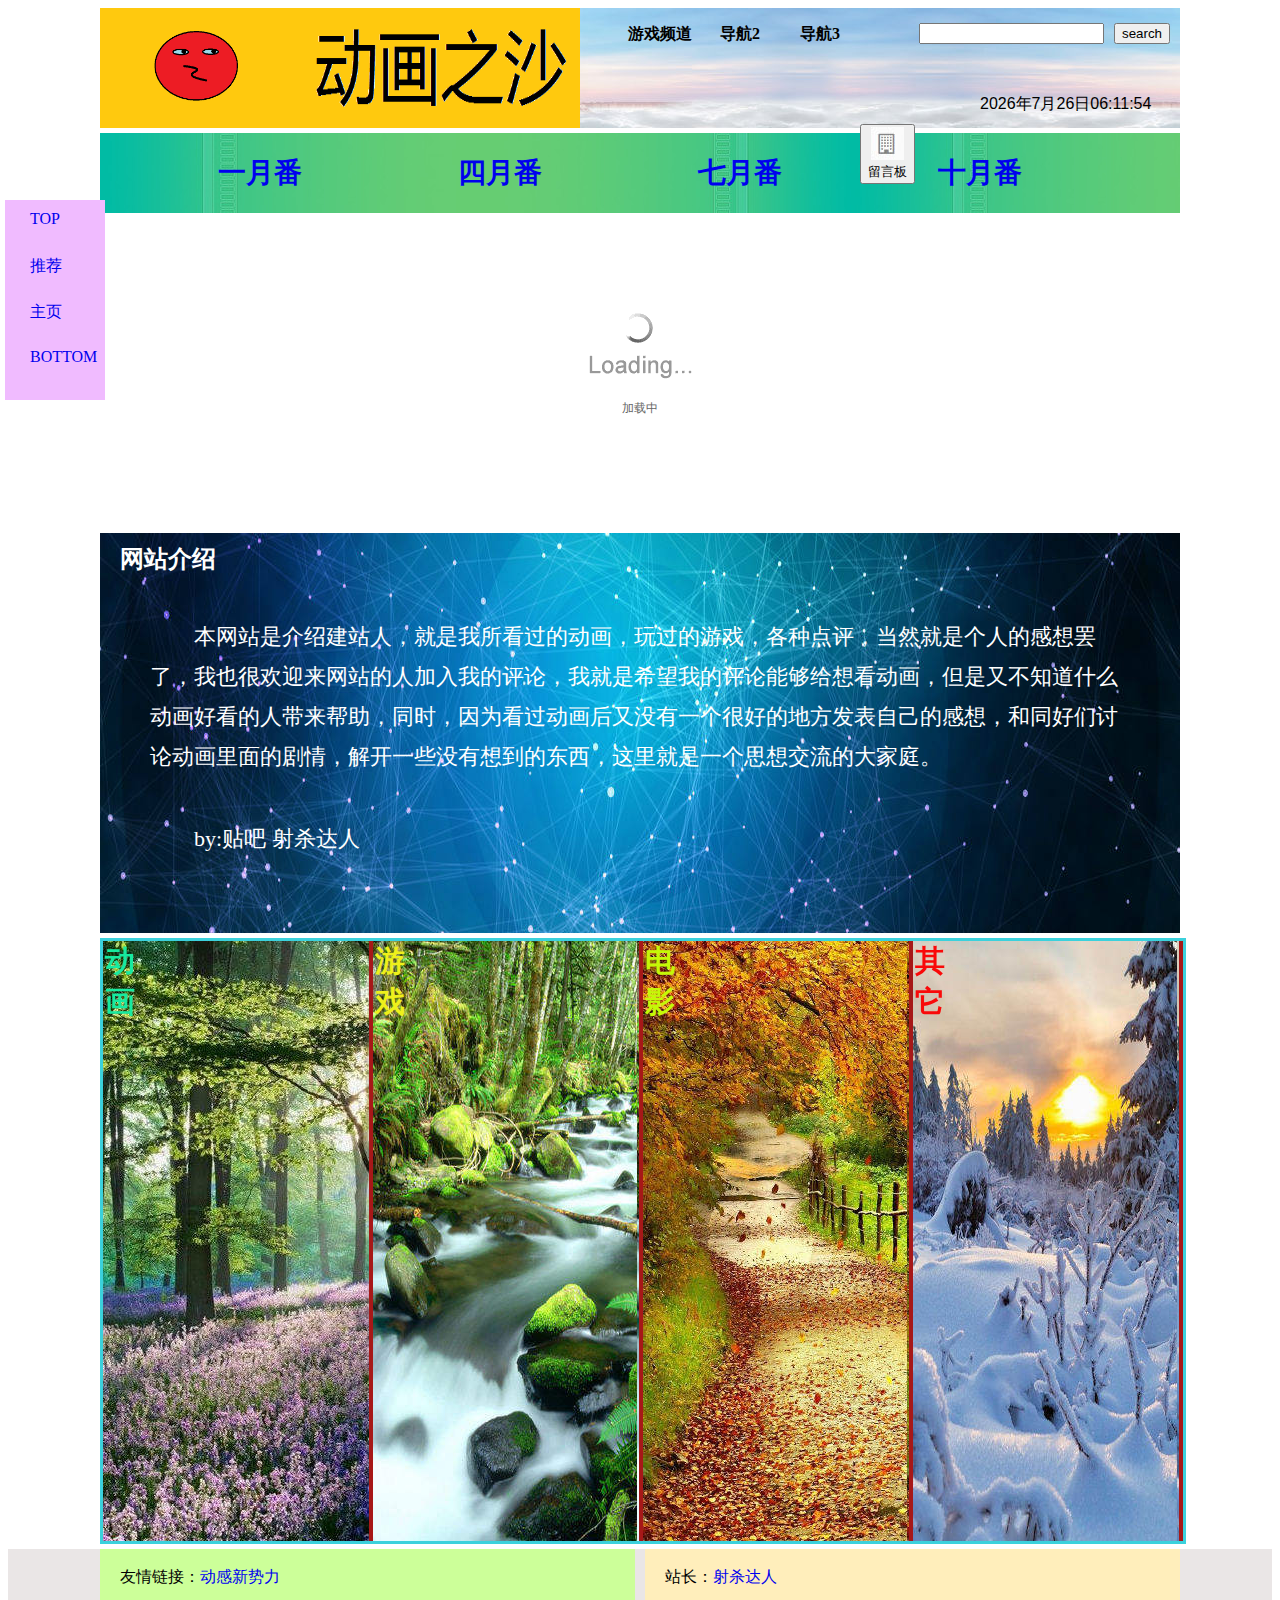
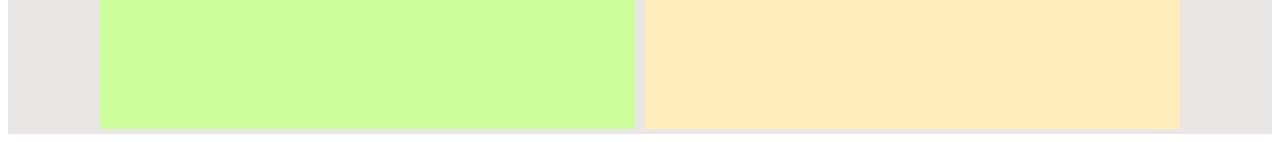
<file: index.html>
<!DOCTYPE html>
<html lang="en">
<head>
	<meta charset="UTF-8">
	<title>动画之沙</title>
	<link rel="stylesheet" type="text/css" href="css/main.css">
	<script type="text/javascript" src="./js/jquery.js"></script>
	<script type="text/javascript" src="./js2/myfocus-2.0.1.min.js"></script><!--引入myFocus库-->
	<script type="text/javascript" src="./js/dhzs.js"></script>
	<script type="text/javascript">
		myFocus.set({
			id:'myFocus',//myFocus这个ID是插件中的固定名字，可以进入myFocus修改
			pattern:'mF_liquid',//风格应用的名称
		    time:3,//切换时间间隔(秒)
		    trigger:'click',//触发切换模式:'click'(点击)/'mouseover'(悬停)
		    width:1000,//设置图片区域宽度(像素)
		    height:310,//设置图片区域高度(像素)
		    txtHeight:'default'//文字层高度设置(像素),'default'为默认高度，0为隐藏
	    });
	 </script>
	 <script type="text/javascript">
		$(document).ready( function(){
			var oUl = document.getElementById("list");  //获得list的元素表
			var aLi = oUl.children;
		              //aLi就是导航1元素表
			for(var i = 0; i<aLi.length; i++){      //循环第i个导航
				aLi[i].onmouseover = function(){
					this.children[0].style.display = "block";   //this.children[0]就是选中当前的导航的二级菜单，0就是two_list
				};
				aLi[i].onmouseout = function(){
					this.children[0].style.display = "none";
				};
			};
		});
	</script>
	<link rel="shortcut icon" href="./pic/favicon.ico"><!-- 网页图标 -->
</head>
<body onload="osTime()">
    <div class="box">
		<div class="sign"><img src="./pic/标志.png"></div>
		<div class="webName"><a href="#"><img src="./pic/动画之沙.png" alt="标题"></a></div>
		<div class="background1">
			<div class="searchButton">
				<input type="button" value="search" onclick="search()">
			</div>
			<div class="search">
				<input type="text">
			</div>
			
			<div class="nav1">
				<ul id="list">
					<li class="one_list">游戏频道
						<ul class="two_list">
							<li><a href="动画之沙游戏目录.html">游戏介绍</a></li>
							<li>二级菜单</li>
							<li>二级菜单</li>
						</ul>
					</li>
					<li class="one_list">导航2
						<ul class="two_list">
							<li>二级菜单</li>
							<li>二级菜单</li>
							<li>二级菜单</li>
						</ul>
					</li>
					<li class="one_list">导航3
						<ul class="two_list">
							<li>二级菜单</li>
							<li>二级菜单</li>
							<li>二级菜单</li>
						</ul>
					</li>															
				</ul>
			</div><!-- nav1 end -->
			<div class="clock">
				<label id="clock"></label>
			</div>
			<div class="gate">
				<button><img src="./pic/留言板.jpg" alt="留言板" onclick="goto()"><br>留言板</button>
			</div>
		</div><!-- background1 end -->
		<div class="nav">
			<ul class="list_2"  id="list_2">
				<li onmouseover="changeC(this)" onmouseout="changeC(this)"><a href="动画之沙一月番.html">一月番</a></li>
				<li onmouseover="changeC(this)" onmouseout="changeC(this)"><a href="动画之沙四月番.html">四月番</a></li>
				<li onmouseover="changeC(this)" onmouseout="changeC(this)"><a href="动画之沙七月番.html">七月番</a></li>
				<li onmouseover="changeC(this)" onmouseout="changeC(this)"><a href="动画之沙十月番.html">十月番</a></li>
			</ul>
		</div><!-- nav end -->
		<div id="myFocus">
			<div class="loading">
				<img src="./pic/loading.gif" alt="加载中">
			</div>
			<div class="pic"><!-- 这个pic的名字是固定的，请务必要用一个div包住要展示的图片用于使用myFocus -->
				<ul>
					<li><a href="动画之沙 Days.html"><img src="./pic/days_1.jpg" alt="青春泪水洒满足球场"></a></li>
					<li><a href="javascript:0"><img src="./pic/高达5_1.jpg" alt="高达不是主题的高达动画"></a></li>
					<li><a href="javascript:0"><img src="./pic/亚人.jpg" alt="无法死亡的人之爱恨成仇"></a></li>
					<li><a href="javascript:0"><img src="./pic/齐木楠雄4_1.jpg" alt="吐槽剧情最有趣的番"></a></li>
				</ul>
			</div>
		</div> <!-- myFocus end -->
		<div class="background2">
			<div id="content" class="content">
				<h2>网站介绍</h2>
				<p>本网站是介绍建站人，就是我所看过的动画，玩过的游戏，各种点评，当然就是个人的感想罢了，我也很欢迎来网站的人加入我的评论，我就是希望我的评论能够给想看动画，但是又不知道什么动画好看的人带来帮助，同时，因为看过动画后又没有一个很好的地方发表自己的感想，和同好们讨论动画里面的剧情，解开一些没有想到的东西，这里就是一个思想交流的大家庭。</p>
				<p>by:贴吧 射杀达人</p>
			</div><!-- content end -->
		</div><!-- background2 end -->
		<div class="group">
			
			<a href="javascript:0" class="hvr-rectangle-out">
				<div class="A">
					<span id="g1">动<br>画</span>
				</div>
			</a>
			<a href="javascript:0" class="hvr-rectangle-in">
				<div class="G">
					<span id="g2">游<br>戏</span>
				</div>
			</a>
			<a href="javascript:0" class="hvr-shutter-in-horizontal">
				<div class="M">
					<span id="g3">电<br>影</span>
				</div>
			</a>
			<a href="javascript:0" class="hvr-shutter-out-horizontal">
				<div class="O">
					<span id="g4">其<br>它</span>
				</div>
			</a>
		</div>
		<div class="fixed_box">
			<div class="name"><a href="javascript:returnTop();">TOP</a></div>
			<div class="name"><a href="#myFocus">推荐</a></div>
			<div class="name"><a href="#content">主页</a></div>
			<div class="name"><a href="#connection">BOTTOM</a></div>
		</div><!-- fixed_box -->
	</div><!-- box end -->
	<div id="connection" class="connection">
		<div class="bottom_box">
			<div class="link">
				<br><span>友情链接：<a href="http://tieba.baidu.com/f?kw=%B6%AF%B8%D0%D0%C2%CA%C6%C1%A6">动感新势力</a></span>
			</div>
			<div class="link_2">
				<br><span>站长：<a href="http://tieba.baidu.com/home/main?id=4a31c9e4c9b1b4efc8cb4405&fr=userbar">射杀达人</a></span>
			</div>
		</div><!-- bottom_box end -->
	</div><!-- connection end -->
</body>
</html>
</file>
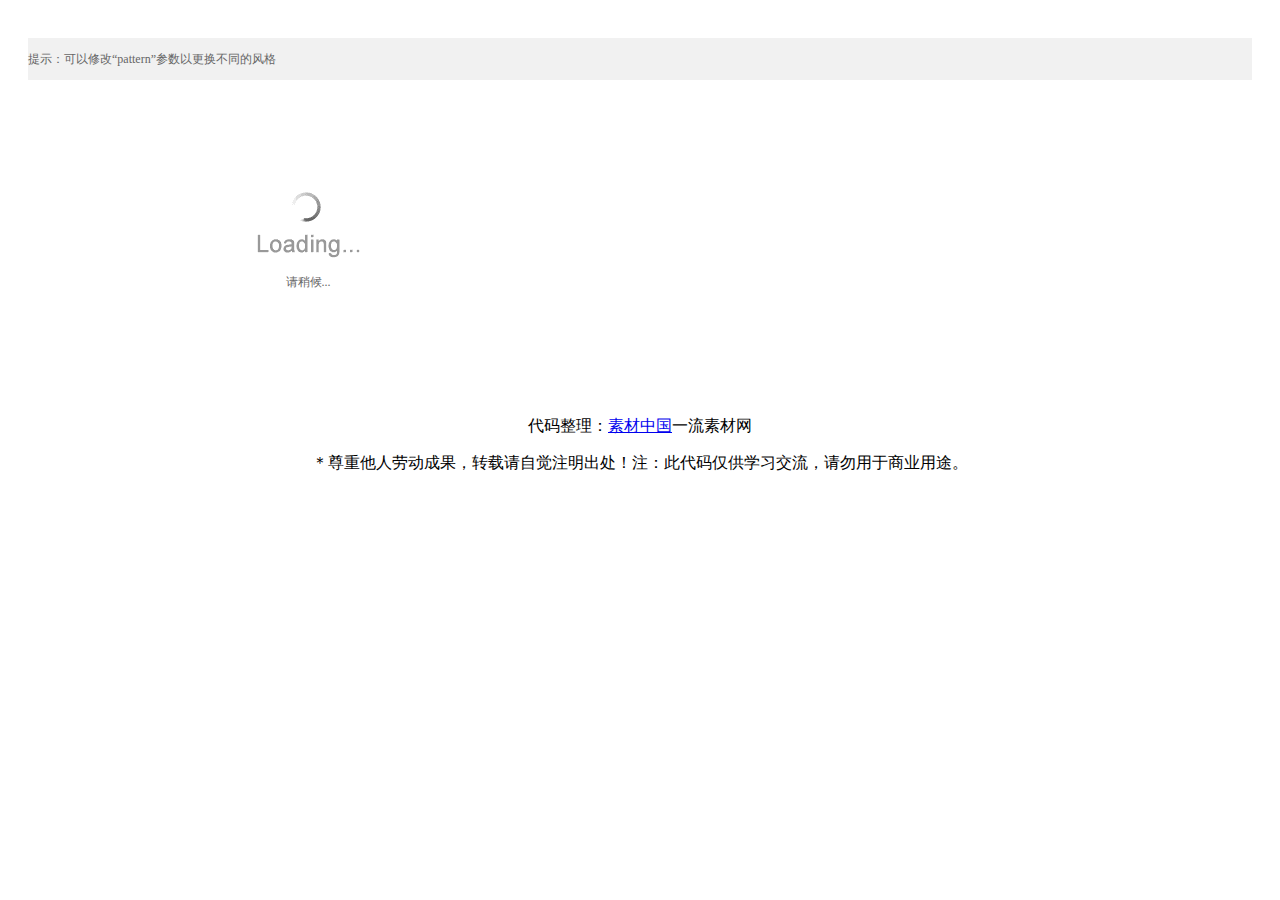
<file: js2/20120618100143170/index.html>
<!DOCTYPE html PUBLIC "-//W3C//DTD XHTML 1.0 Transitional//EN" "http://www.w3.org/TR/xhtml1/DTD/xhtml1-transitional.dtd">
<html xmlns="http://www.w3.org/1999/xhtml">
<head>
<meta http-equiv="Content-Type" content="text/html; charset=utf-8" />
<meta name="keywords" content="JS代码,焦点图,JS广告代码,JS特效代码" />
<meta name="description" content="myFocus库JS焦点图打包下载，属于站长常用代码，更多焦点图代码请访问一流素材网JS代码频道。" />
<title>myFocus库JS焦点图打包下载-素材中国一流素材网</title> 
<script type="text/javascript" src="js/myfocus-2.0.1.min.js"></script>
<style type="text/css">
body { background:#fff; padding:20px;}
h2{height:42px; line-height:42px; background:#f1f1f1; margin-bottom:20px; font-size:12px; color:#666; font-weight:normal;}
#myFocus{ width:560px; height:300px;}
</style>
<script type="text/javascript">
//设置
myFocus.set({
	id:'myFocus',//ID
	pattern:'mF_liquid'//风格
});
</script>
</head>
<body>
<h2>提示：可以修改“pattern”参数以更换不同的风格</h2>
<div id="myFocus"><!--焦点图盒子-->
  <div class="loading"><img src="img/loading.gif" alt="请稍候..." /></div><!--载入画面(可删除)-->
  <div class="pic"><!--图片列表-->
  	<ul>
        <li><a href="http://www.16sucai.com/"><img src="img/1a.jpg" thumb="" alt="图片1来源于网络，版权属于作者" text="图片1更详细的描述文字" /></a></li>
        <li><a href="http://www.16sucai.com/"><img src="img/2a.jpg" thumb="" alt="版权属于作者，图片2来源于网络" text="图片2更详细的描述文字" /></a></li>
        <li><a href="http://www.16sucai.com/"><img src="img/3a.jpg" thumb="" alt="图片3来源于网络，版权属于作者" text="图片3更详细的描述文字" /></a></li>
        <li><a href="http://www.16sucai.com/"><img src="img/4a.jpg" thumb="" alt="版权属于作者，图片4来源于网络" text="图片4更详细的描述文字" /></a></li>
        <li><a href="http://www.16sucai.com/"><img src="img/5a.jpg" thumb="" alt="图片5来源于网络，版权属于作者" text="图片5更详细的描述文字" /></a></li>
  	</ul>
  </div>
</div>
<p style="text-align:center;">代码整理：<a href="http://www.16sucai.com/" target="_blank">素材中国</a>一流素材网</p>
<p style="text-align:center;">＊尊重他人劳动成果，转载请自觉注明出处！注：此代码仅供学习交流，请勿用于商业用途。</p>
<p></p> 
</body>
</html>
</file>
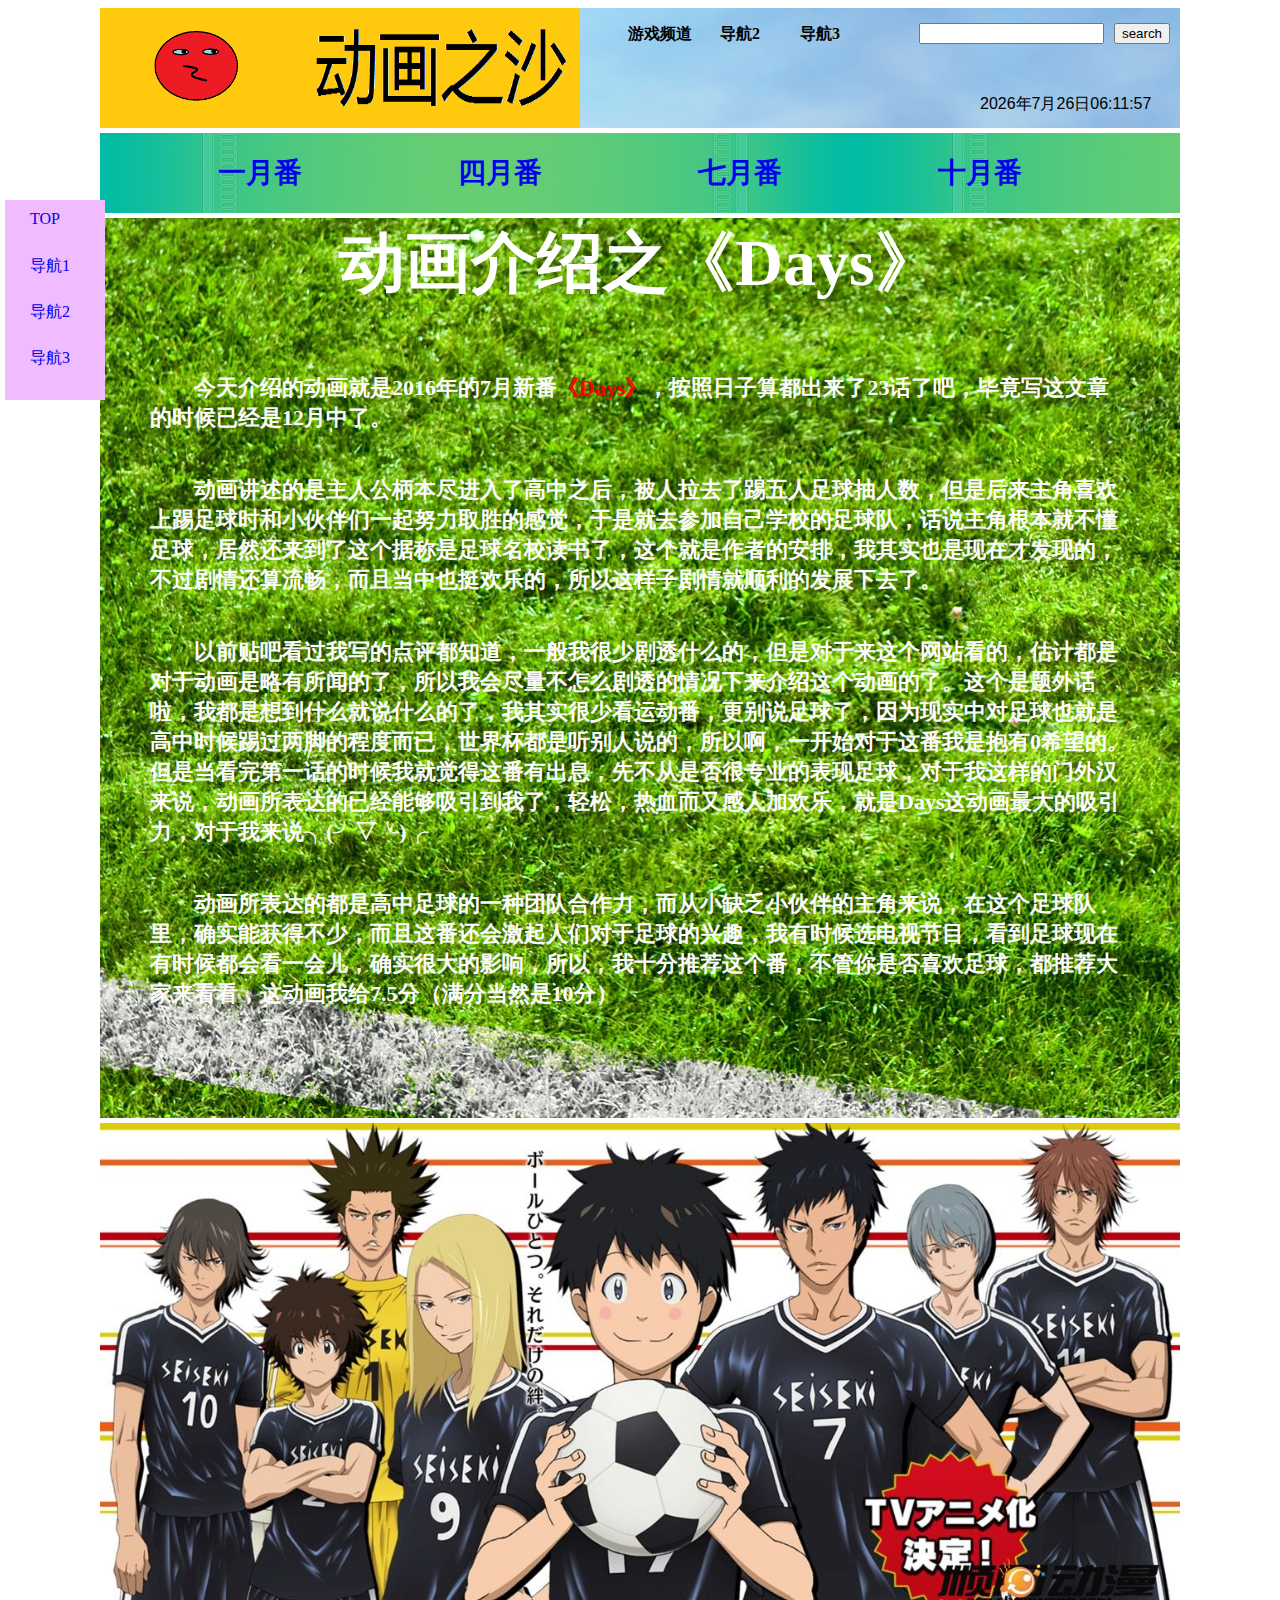
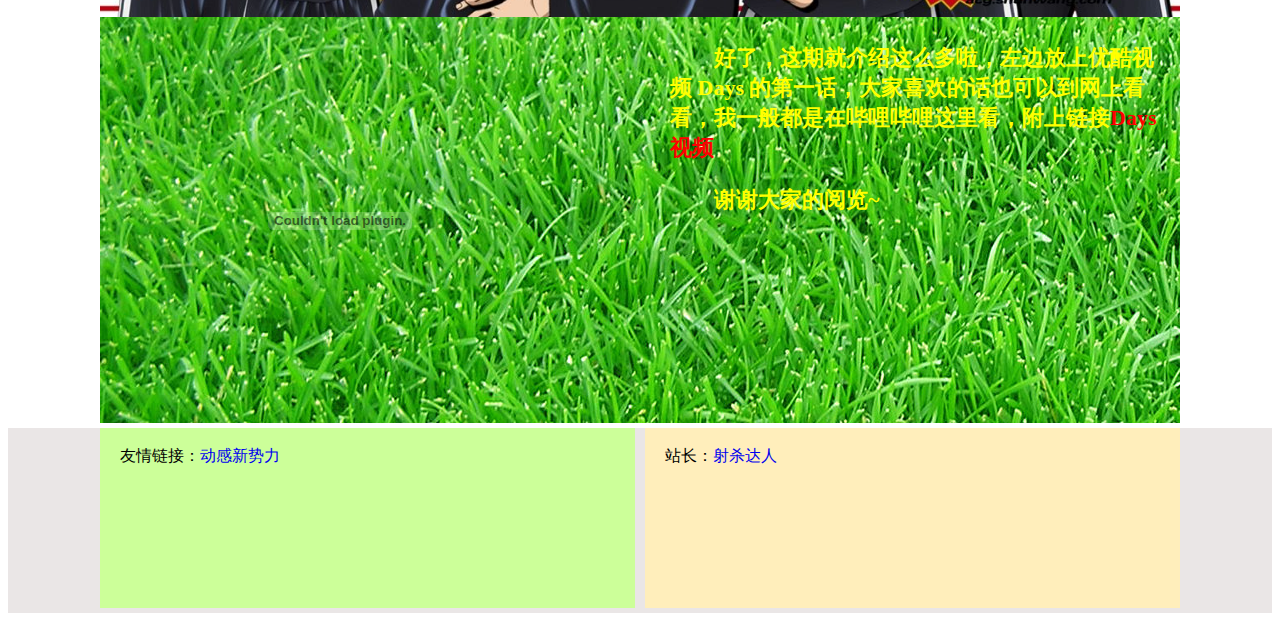
<file: 动画之沙 Days.html>
<!DOCTYPE html>
<html lang="en">
<head>
	<meta charset="UTF-8">
	<title>动画之沙 Days</title>
	<link rel="stylesheet" type="text/css" href="css/main_myFocus_1.css">

	<script type="text/javascript" src="./js/dhzs_myFocus_1.js"></script>
	<script type="text/javascript" src="./js/jquery.js"></script>
	 <script type="text/javascript">
		$(document).ready( function(){
			var oUl = document.getElementById("list");  //获得list的元素表
			var aLi = oUl.children;                 //aLi就是导航1元素表
			for(var i = 0; i<aLi.length; i++){      //循环第i个导航
				aLi[i].onmouseover = function(){
					this.children[0].style.display = "block";   //this.children[0]就是选中当前的导航的二级菜单，0就是two_list
				};
				aLi[i].onmouseout = function(){
					this.children[0].style.display = "none";
				};
			};
		});
	</script>
	<link rel="shortcut icon" href="./pic/favicon.ico"><!-- 网页图标 -->
</head>
<body onload="osTime()">
    <div class="box">
		<div class="sign"><img src="./pic/标志.png"></div>
		<div class="webName"><a href="index.html"><img src="./pic/动画之沙.png" alt="标题"></a></div>
		<div class="background1">
			<div class="searchButton">
				<input type="button" value="search" onclick="search()">
			</div>
			<div class="search">
				<input type="text">
			</div>
			
			<div class="nav1">
				<ul id="list">
					<li class="one_list">游戏频道
						<ul class="two_list">
							<li><a href="动画之沙游戏目录.html">游戏介绍</a></li>
							<li>二级菜单</li>
							<li>二级菜单</li>
						</ul>
					</li>
					<li class="one_list">导航2
						<ul class="two_list">
							<li>二级菜单</li>
							<li>二级菜单</li>
							<li>二级菜单</li>
						</ul>
					</li>
					<li class="one_list">导航3
						<ul class="two_list">
							<li>二级菜单</li>
							<li>二级菜单</li>
							<li>二级菜单</li>
						</ul>
					</li>															
				</ul>
			</div><!-- nav1 end -->
			<div class="clock">
				<label id="clock"></label>
			</div>
		</div><!-- background1 end -->
		<div class="nav">
			<ul class="list_2"  id="list_2">
				<li onmouseover="changeC(this)" onmouseout="changeC(this)"><a href="动画之沙一月番.html">一月番</a></li>
				<li onmouseover="changeC(this)" onmouseout="changeC(this)"><a href="动画之沙四月番.html">四月番</a></li>
				<li onmouseover="changeC(this)" onmouseout="changeC(this)"><a href="动画之沙七月番.html">七月番</a></li>
				<li onmouseover="changeC(this)" onmouseout="changeC(this)"><a href="动画之沙十月番.html">十月番</a></li>
			</ul>
		</div><!-- nav end -->

		<div class="background2">
			<div id="content" class="content">
				<h2>动画介绍之《Days》</h2>
				<p>今天介绍的动画就是2016年的7月新番<a style="color: red" target="_blank" href="http://baike.baidu.com/link?url=GRFcMhgarmajuGr7s7PWuXq8P-aIDqNPTSkDI0oOYwByM9LXWHbOpileIDlf_HXnxxzot05tmTTo6ayQlt72a_">《Days》</a>，按照日子算都出来了23话了吧，毕竟写这文章的时候已经是12月中了。</p>
				<p>动画讲述的是主人公柄本尽进入了高中之后，被人拉去了踢五人足球抽人数，但是后来主角喜欢上踢足球时和小伙伴们一起努力取胜的感觉，于是就去参加自己学校的足球队，话说主角根本就不懂足球，居然还来到了这个据称是足球名校读书了，这个就是作者的安排，我其实也是现在才发现的，不过剧情还算流畅，而且当中也挺欢乐的，所以这样子剧情就顺利的发展下去了。</p>
				<p>以前贴吧看过我写的点评都知道，一般我很少剧透什么的，但是对于来这个网站看的，估计都是对于动画是略有所闻的了，所以我会尽量不怎么剧透的情况下来介绍这个动画的了。这个是题外话啦，我都是想到什么就说什么的了，我其实很少看运动番，更别说足球了，因为现实中对足球也就是高中时候踢过两脚的程度而已，世界杯都是听别人说的，所以啊，一开始对于这番我是抱有0希望的。但是当看完第一话的时候我就觉得这番有出息，先不从是否很专业的表现足球，对于我这样的门外汉来说，动画所表达的已经能够吸引到我了，轻松，热血而又感人加欢乐，就是Days这动画最大的吸引力，对于我来说╮(╯▽╰)╭</p>
				<p>动画所表达的都是高中足球的一种团队合作力，而从小缺乏小伙伴的主角来说，在这个足球队里，确实能获得不少，而且这番还会激起人们对于足球的兴趣，我有时候选电视节目，看到足球现在有时候都会看一会儿，确实很大的影响，所以，我十分推荐这个番，不管你是否喜欢足球，都推荐大家来看看，这动画我给7.5分（满分当然是10分）</p>
			</div><!-- content end -->
		</div><!-- background2 end -->
		<div class="background3">
				<img src="./pic/days.jpg" alt="" style="width: 1080px">
			<div class="video">
				<embed src='http://player.youku.com/player.php/sid/XMTYyODcxNzQxNg==/v.swf' allowFullScreen='true' quality='high' width='480' height='400' align='middle' allowScriptAccess='always' type='application/x-shockwave-flash'></embed>
			</div>
			<div class="content2">
				<p>好了，这期就介绍这么多啦，左边放上优酷视频 Days 的第一话，大家喜欢的话也可以到网上看看，我一般都是在哔哩哔哩这里看，附上链接<a href="http://bangumi.bilibili.com/anime/5063?from=baidu_aladdin" target="_blank" style="color: red">Days视频</a></p>
				<p>谢谢大家的阅览~</p>
			</div>
		</div><!-- background3 end -->
		<div class="fixed_box">
			<div class="name"><a href="javascript:returnTop();">TOP</a></div>
			<div class="name"><a href="#">导航1</a></div>
			<div class="name"><a href="#">导航2</a></div>
			<div class="name"><a href="#">导航3</a></div>
		</div><!-- fixed_box -->
	</div><!-- box end -->
	<div id="connection" class="connection">
		<div class="bottom_box">
			<div class="link">
				<br><span>友情链接：<a href="http://tieba.baidu.com/f?kw=%B6%AF%B8%D0%D0%C2%CA%C6%C1%A6">动感新势力</a></span>
			</div>
			<div class="link_2">
				<br><span>站长：<a href="http://tieba.baidu.com/home/main?id=4a31c9e4c9b1b4efc8cb4405&fr=userbar">射杀达人</a></span>
			</div>
		</div><!-- bottom_box end -->
	</div><!-- connection end -->
</body>
</html>
</file>
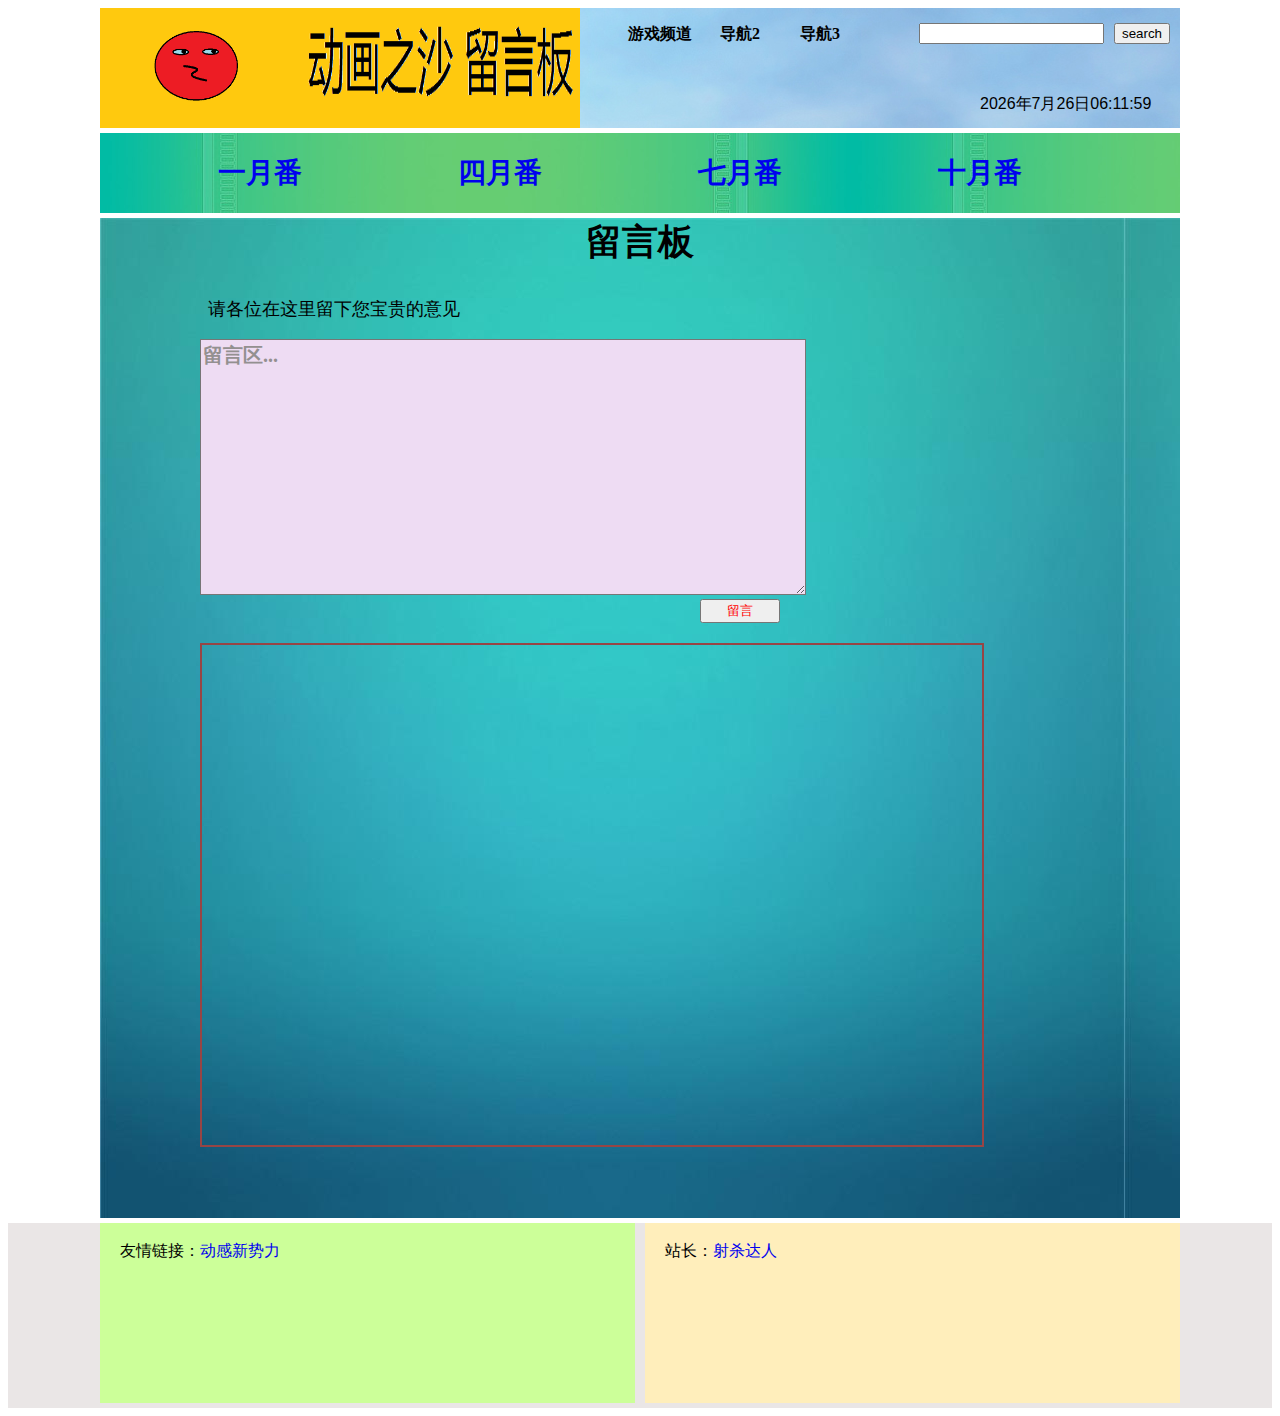
<file: 动画之沙 Message.html>
<!DOCTYPE html>
<html lang="en">
<head>
	<meta charset="UTF-8">
	<title>动画之沙 Message</title>
	<script type="text/javascript" src="./js/dhzs_message.js"></script>
    <link rel="stylesheet" type="text/css" href="css/main_message.css">
	<script type="text/javascript" src="./js/jquery.js"></script>
    <script type="text/javascript" src="./js/dhzs_myFocus_1.js"></script>
     <script type="text/javascript">
    	$(document).ready( function(){
    		var oUl = document.getElementById("list");  //获得list的元素表
    		var aLi = oUl.children;                 //aLi就是导航1元素表
    		for(var i = 0; i<aLi.length; i++){      //循环第i个导航
    			aLi[i].onmouseover = function(){
    				this.children[0].style.display = "block";   //this.children[0]就是选中当前的导航的二级菜单，0就是two_list
    			};
    			aLi[i].onmouseout = function(){
    				this.children[0].style.display = "none";
    			};
    		};
    	});
    </script>
    <link rel="shortcut icon" href="./pic/favicon.ico"><!-- 网页图标 -->
</head>
<body onload="osTime()">
    <div class="box">
		<div class="sign"><img src="./pic/标志.png"></div>
		<div class="webName"><a href="index.html"><img src="./pic/动画之沙留言板.png" alt="标题"></a></div>
		<div class="background1">
			<div class="searchButton">
				<input type="button" value="search" onclick="search()">
			</div>
			<div class="search">
				<input type="text">
			</div>
			
			<div class="nav1">
				<ul id="list">
					<li class="one_list">游戏频道
						<ul class="two_list">
							<li><a href="动画之沙游戏目录.html">游戏介绍</a></li>
							<li>二级菜单</li>
							<li>二级菜单</li>
						</ul>
					</li>
					<li class="one_list">导航2
						<ul class="two_list">
							<li>二级菜单</li>
							<li>二级菜单</li>
							<li>二级菜单</li>
						</ul>
					</li>
					<li class="one_list">导航3
						<ul class="two_list">
							<li>二级菜单</li>
							<li>二级菜单</li>
							<li>二级菜单</li>
						</ul>
					</li>															
				</ul>
			</div><!-- nav1 end -->
			<div class="clock">
				<label id="clock"></label>
			</div>
		</div><!-- background1 end -->
		<div class="nav">
			<ul class="list_2"  id="list_2">
				<li onmouseover="changeC(this)" onmouseout="changeC(this)"><a href="动画之沙一月番.html">一月番</a></li>
				<li onmouseover="changeC(this)" onmouseout="changeC(this)"><a href="动画之沙四月番.html">四月番</a></li>
				<li onmouseover="changeC(this)" onmouseout="changeC(this)"><a href="动画之沙七月番.html">七月番</a></li>
				<li onmouseover="changeC(this)" onmouseout="changeC(this)"><a href="动画之沙十月番.html">十月番</a></li>
			</ul>
		</div><!-- nav end -->
		<div class="message">
			<div class="input">
				<h2>留言板</h2>
				<p>请各位在这里留下您宝贵的意见</p>
				<textarea id="message" type="text" style="color: #939090" onfocus="if(value == '留言区...') {value = ''}" onblur="if (value == '') {value = '留言区...'}">留言区...</textarea> 
			</div>
			<div class="button2">
				<input id="send" type="button" style="color: red; width: 80px;" value="留言" onclick="message()">
			</div>
			<div class="message_content">
				<div id="messageBox"></div>
			</div>
		</div>
	</div><!-- box end -->
		<div id="connection" class="connection">
			<div class="bottom_box">
				<div class="link">
					<br><span>友情链接：<a href="http://tieba.baidu.com/f?kw=%B6%AF%B8%D0%D0%C2%CA%C6%C1%A6">动感新势力</a></span>
				</div>
				<div class="link_2">
					<br><span>站长：<a href="http://tieba.baidu.com/home/main?id=4a31c9e4c9b1b4efc8cb4405&fr=userbar">射杀达人</a></span>
				</div>
			</div><!-- bottom_box end -->
		</div><!-- connection end -->
</body>
</html>
</file>
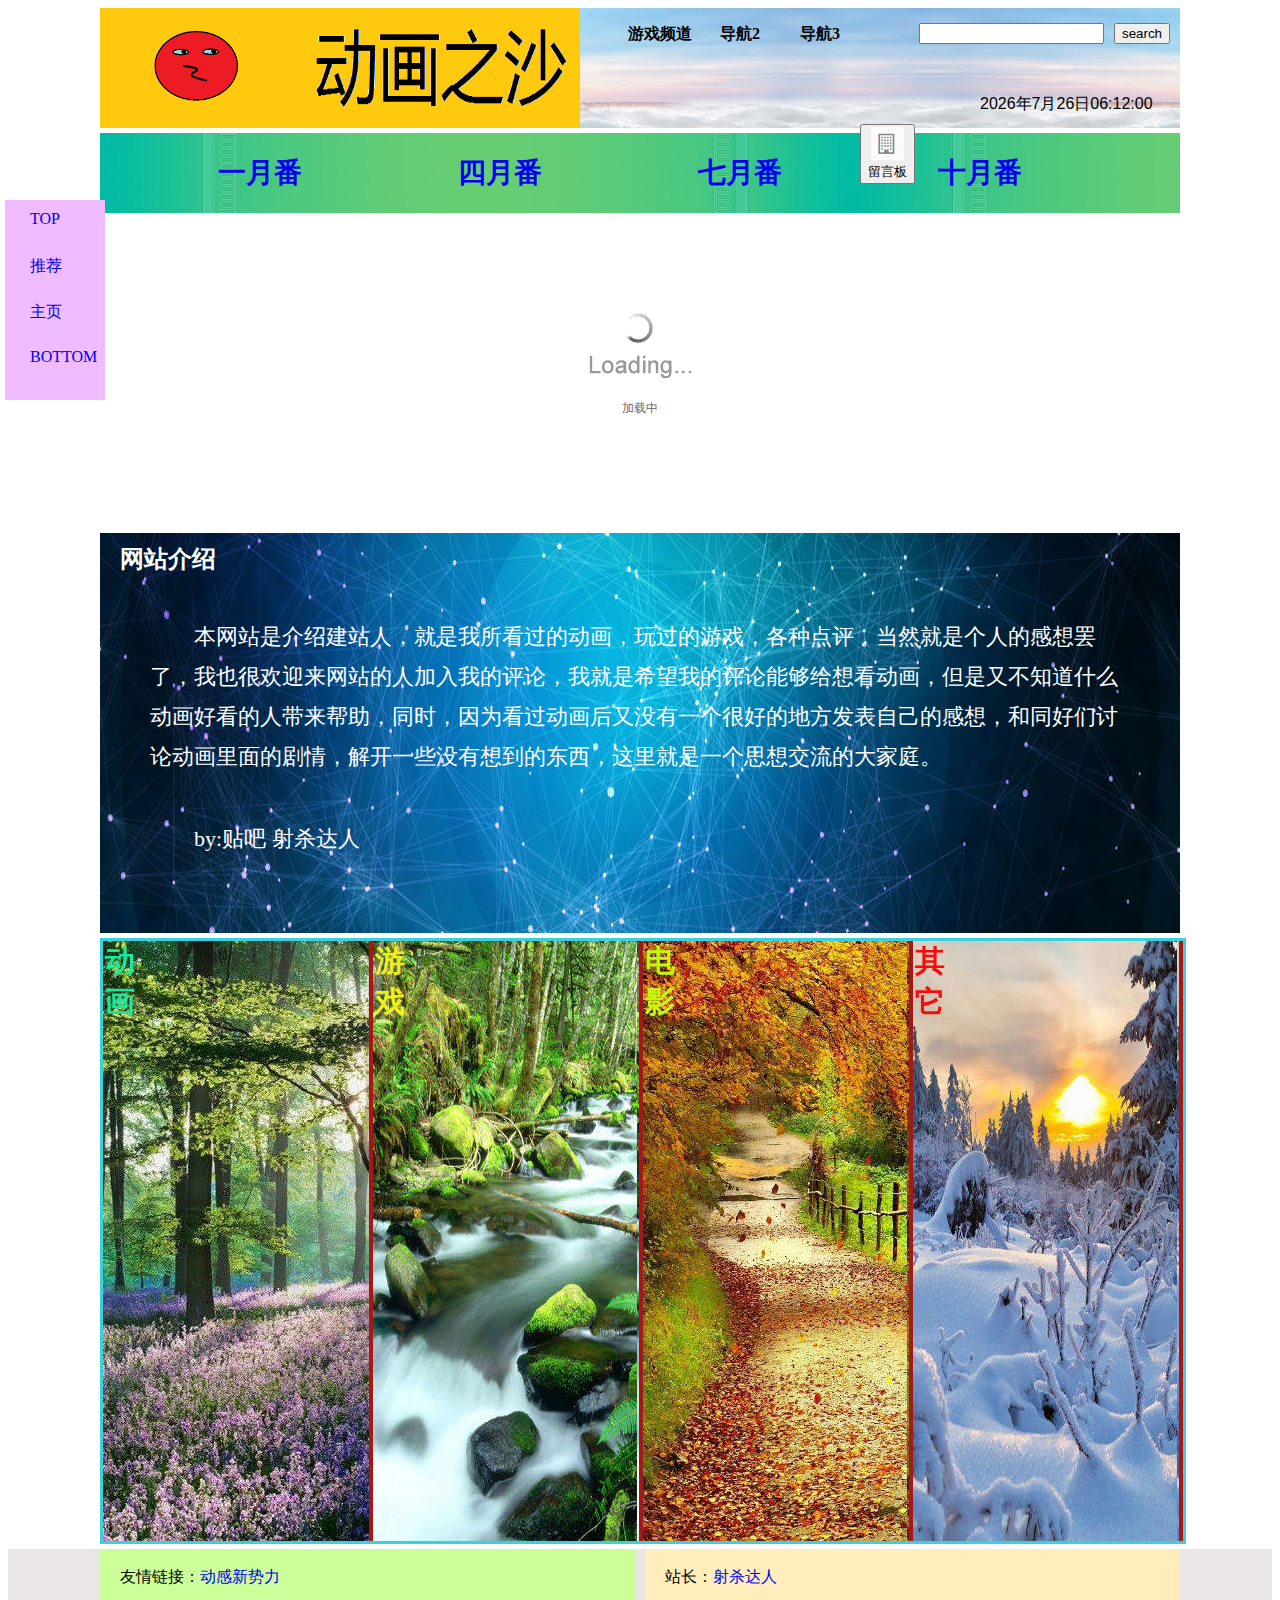
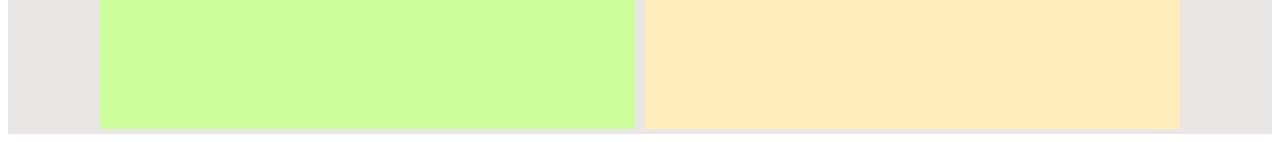
<file: 动画之沙.html>
<!DOCTYPE html>
<html lang="en">
<head>
	<meta charset="UTF-8">
	<title>动画之沙</title>
	<link rel="stylesheet" type="text/css" href="css/main.css">
	<script type="text/javascript" src="./js2/myfocus-2.0.1.min.js"></script><!--引入myFocus库-->
	<script type="text/javascript" src="./js/dhzs.js"></script>
	<script type="text/javascript">
		myFocus.set({
			id:'myFocus',//myFocus这个ID是插件中的固定名字，可以进入myFocus修改
			pattern:'mF_liquid',//风格应用的名称
		    time:3,//切换时间间隔(秒)
		    trigger:'click',//触发切换模式:'click'(点击)/'mouseover'(悬停)
		    width:1000,//设置图片区域宽度(像素)
		    height:310,//设置图片区域高度(像素)
		    txtHeight:'default'//文字层高度设置(像素),'default'为默认高度，0为隐藏
	    });
	 </script>
	 <script type="text/javascript">
		window.onload = function(){
			var oUl = document.getElementById("list");  //获得list的元素表
			var aLi = oUl.children;                 //aLi就是导航1元素表
			for(var i = 0; i<aLi.length; i++){      //循环第i个导航
				aLi[i].onmouseover = function(){
					this.children[0].style.display = "block";   //this.children[0]就是选中当前的导航的二级菜单，0就是two_list
				};
				aLi[i].onmouseout = function(){
					this.children[0].style.display = "none";
				};
			};
		};
	</script>
	<link rel="shortcut icon" href="./pic/favicon.ico"><!-- 网页图标 -->
</head>
<body onload="osTime()">
    <div class="box">
		<div class="sign"><img src="./pic/标志.png"></div>
		<div class="webName"><a href="#"><img src="./pic/动画之沙.png" alt="标题"></a></div>
		<div class="background1">
			<div class="searchButton">
				<input type="button" value="search" onclick="search()">
			</div>
			<div class="search">
				<input type="text">
			</div>
			
			<div class="nav1">
				<ul id="list">
					<li class="one_list">游戏频道
						<ul class="two_list">
							<li><a href="动画之沙游戏目录.html">游戏介绍</a></li>
							<li>二级菜单</li>
							<li>二级菜单</li>
						</ul>
					</li>
					<li class="one_list">导航2
						<ul class="two_list">
							<li>二级菜单</li>
							<li>二级菜单</li>
							<li>二级菜单</li>
						</ul>
					</li>
					<li class="one_list">导航3
						<ul class="two_list">
							<li>二级菜单</li>
							<li>二级菜单</li>
							<li>二级菜单</li>
						</ul>
					</li>															
				</ul>
			</div><!-- nav1 end -->
			<div class="clock">
				<label id="clock"></label>
			</div>
			<div class="gate">
				<button><img src="./pic/留言板.jpg" alt="留言板" onclick="goto()"><br>留言板</button>
			</div>
		</div><!-- background1 end -->
		<div class="nav">
			<ul class="list_2"  id="list_2">
				<li onmouseover="changeC(this)" onmouseout="changeC(this)"><a href="动画之沙一月番.html">一月番</a></li>
				<li onmouseover="changeC(this)" onmouseout="changeC(this)"><a href="动画之沙四月番.html">四月番</a></li>
				<li onmouseover="changeC(this)" onmouseout="changeC(this)"><a href="动画之沙七月番.html">七月番</a></li>
				<li onmouseover="changeC(this)" onmouseout="changeC(this)"><a href="动画之沙十月番.html">十月番</a></li>
			</ul>
		</div><!-- nav end -->
		<div id="myFocus">
			<div class="loading">
				<img src="./pic/loading.gif" alt="加载中">
			</div>
			<div class="pic"><!-- 这个pic的名字是固定的，请务必要用一个div包住要展示的图片用于使用myFocus -->
				<ul>
					<li><a href="动画之沙 Days.html"><img src="./pic/days.jpg" alt="青春泪水洒满足球场"></a></li>
					<li><a href="javascript:0"><img src="./pic/高达5.png" alt="高达不是主题的高达动画"></a></li>
					<li><a href="javascript:0"><img src="./pic/亚人.jpg" alt="无法死亡的人之爱恨成仇"></a></li>
					<li><a href="javascript:0"><img src="./pic/齐木楠雄4.jpg" alt="吐槽剧情最有趣的番"></a></li>
				</ul>
			</div>
		</div> <!-- myFocus end -->
		<div class="background2">
			<div id="content" class="content">
				<h2>网站介绍</h2>
				<p>本网站是介绍建站人，就是我所看过的动画，玩过的游戏，各种点评，当然就是个人的感想罢了，我也很欢迎来网站的人加入我的评论，我就是希望我的评论能够给想看动画，但是又不知道什么动画好看的人带来帮助，同时，因为看过动画后又没有一个很好的地方发表自己的感想，和同好们讨论动画里面的剧情，解开一些没有想到的东西，这里就是一个思想交流的大家庭。</p>
				<p>by:贴吧 射杀达人</p>
			</div><!-- content end -->
		</div><!-- background2 end -->
		<div class="group">
			
			<a href="javascript:0" class="hvr-rectangle-out"><div class="A">
				<span id="g1">动<br>画</span>
			</div></a>
			<a href="javascript:0" class="hvr-rectangle-in"><div class="G">
				<span id="g2">游<br>戏</span>
			</div></a>
			<a href="javascript:0" class="hvr-shutter-in-horizontal"><div class="M">
				<span id="g3">电<br>影</span>
			</div></a>
			<a href="javascript:0" class="hvr-shutter-out-horizontal"><div class="O">
				<span id="g4">其<br>它</span>
			</div></a>
		</div>
		<div class="fixed_box">
			<div class="name"><a href="javascript:returnTop();">TOP</a></div>
			<div class="name"><a href="#myFocus">推荐</a></div>
			<div class="name"><a href="#content">主页</a></div>
			<div class="name"><a href="#connection">BOTTOM</a></div>
		</div><!-- fixed_box -->
	</div><!-- box end -->
	<div id="connection" class="connection">
		<div class="bottom_box">
			<div class="link">
				<br><span>友情链接：<a href="http://tieba.baidu.com/f?kw=%B6%AF%B8%D0%D0%C2%CA%C6%C1%A6">动感新势力</a></span>
			</div>
			<div class="link_2">
				<br><span>站长：<a href="http://tieba.baidu.com/home/main?id=4a31c9e4c9b1b4efc8cb4405&fr=userbar">射杀达人</a></span>
			</div>
		</div><!-- bottom_box end -->
	</div><!-- connection end -->
</body>
</html>
</file>
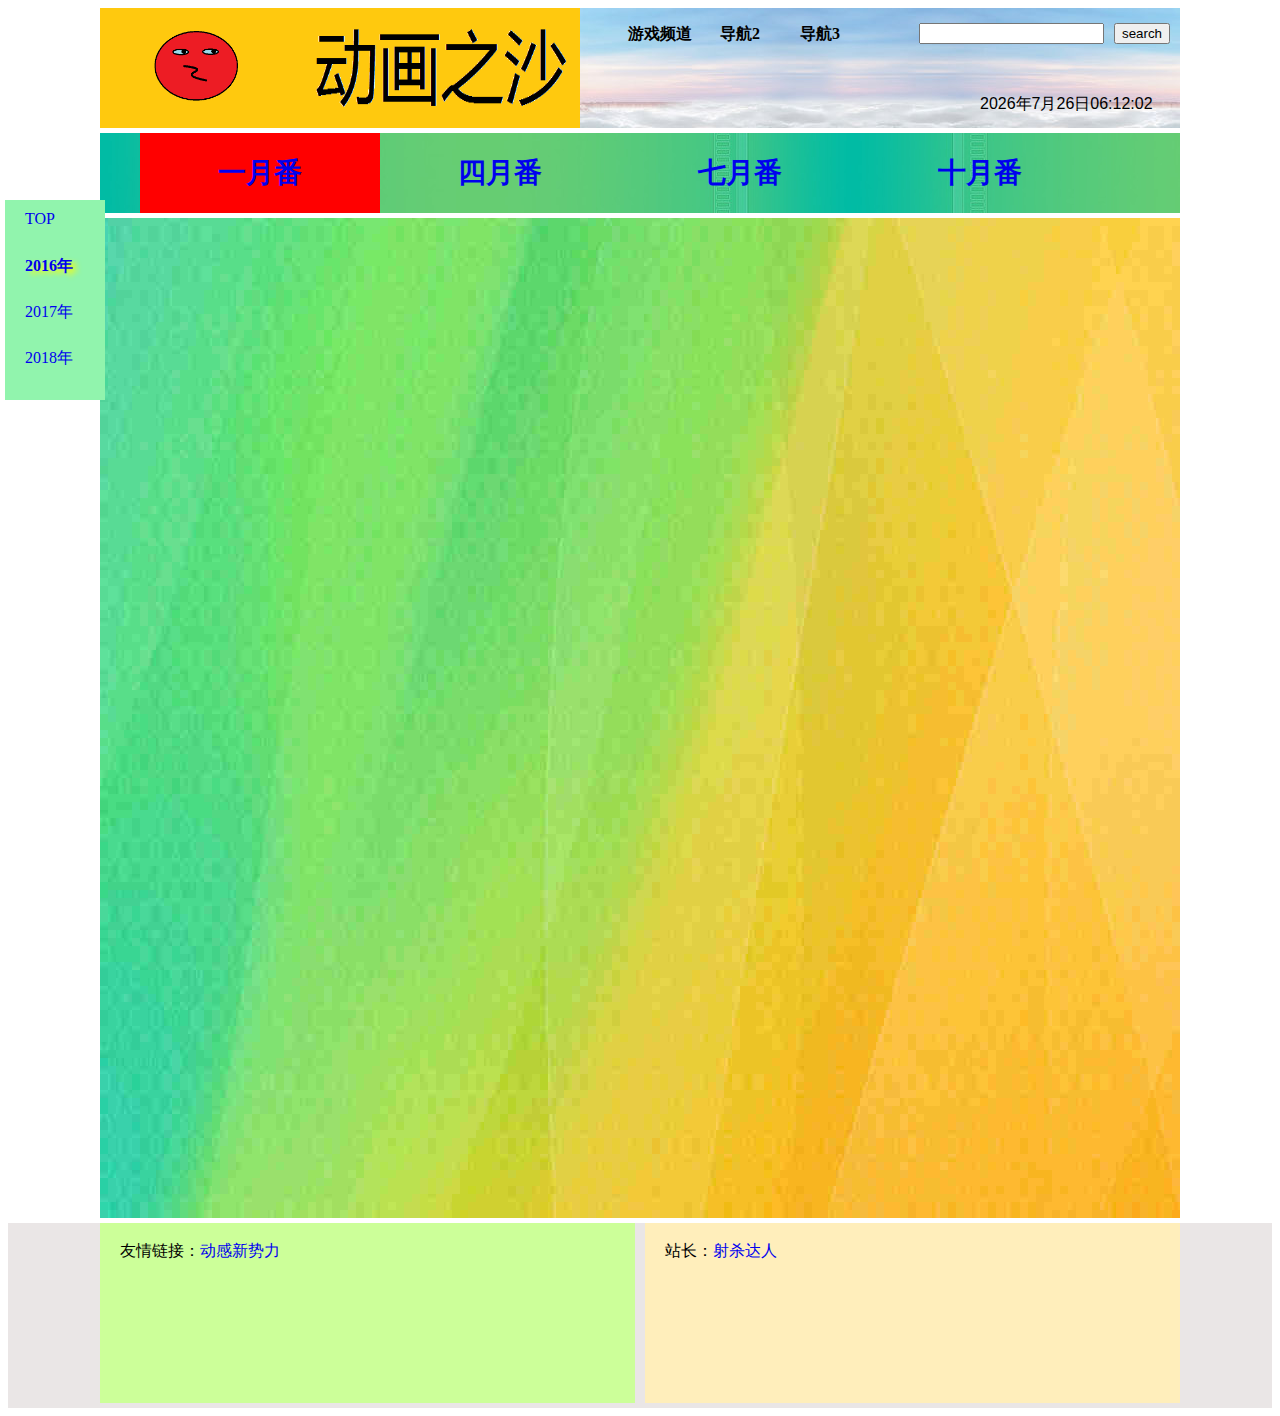
<file: 动画之沙一月番.html>
<!DOCTYPE html>
<html lang="en">
<head>
	<meta charset="UTF-8">
	<title>动画之沙一月番</title>
	<link rel="stylesheet" type="text/css" href="css/main_1.css">
	<script type="text/javascript" src="./js/jquery.js"></script>
	<script type="text/javascript" src="./js/dhzs_1.js"></script>
	 <script type="text/javascript">
		$(document).ready( function(){
			var oUl = document.getElementById("list");  //获得list的元素表
			var aLi = oUl.children;                 //aLi就是导航1元素表
			for(var i = 0; i<aLi.length; i++){      //循环第i个导航
				aLi[i].onmouseover = function(){
					this.children[0].style.display = "block";   //this.children[0]就是选中当前的导航的二级菜单，0就是two_list
				};
				aLi[i].onmouseout = function(){
					this.children[0].style.display = "none";
				};
			};
		});
	</script>
	<link rel="shortcut icon" href="./pic/favicon.ico"><!-- 网页图标 -->
</head>
<body onload="osTime()">
    <div class="box">
		<div class="sign"><img src="./pic/标志.png"></div>
		<div class="webName"><a href="index.html"><img src="./pic/动画之沙.png" alt="标题"></a></div>
		<div class="background1">
			<div class="searchButton">
				<input type="button" value="search" onclick="search()">
			</div>
			<div class="search">
				<input type="text">
			</div>
			
			<div class="nav1">
				<ul id="list">
					<li class="one_list">游戏频道
						<ul class="two_list">
							<li><a href="动画之沙游戏目录.html">游戏介绍</a></li>
							<li>二级菜单</li>
							<li>二级菜单</li>
						</ul>
					</li>
					<li class="one_list">导航2
						<ul class="two_list">
							<li>二级菜单</li>
							<li>二级菜单</li>
							<li>二级菜单</li>
						</ul>
					</li>
					<li class="one_list">导航3
						<ul class="two_list">
							<li>二级菜单</li>
							<li>二级菜单</li>
							<li>二级菜单</li>
						</ul>
					</li>															
				</ul>
			</div>
			<div class="clock">
				<label id="clock"></label>
			</div>
		</div><!-- background1 end -->
		<div class="nav">
			<ul class="list_2"  id="list_2">
				<li style="background: red" onmouseover="changeC(this)" onmouseout="changeC(this)"><a href="#">一月番</a></li>
				<li onmouseover="changeC(this)" onmouseout="changeC(this)"><a href="动画之沙四月番.html">四月番</a></li>
				<li onmouseover="changeC(this)" onmouseout="changeC(this)"><a href="动画之沙七月番.html">七月番</a></li>
				<li onmouseover="changeC(this)" onmouseout="changeC(this)"><a href="动画之沙十月番.html">十月番</a></li>
			</ul>
		</div><!-- nav end -->
		<div class="content">
			
		</div><!-- content end -->
		<div class="fixed_box">
			<div class="name"><a href="javascript:returnTop();">TOP</a></div>
			<div class="name" style="font-weight: bold; text-shadow: 5px 3px 5px #FAFC06"><a href="#">2016年</a></div>
			<div class="name"><a href="#">2017年</a></div>
			<div class="name"><a href="#">2018年</a></div>
		</div><!-- fixed_box -->
	</div><!-- box end -->
	<div id="connection" class="connection">
		<div class="bottom_box">
			<div class="link">
				<br><span>友情链接：<a href="http://tieba.baidu.com/f?kw=%B6%AF%B8%D0%D0%C2%CA%C6%C1%A6">动感新势力</a></span>
			</div>
			<div class="link_2">
				<br><span>站长：<a href="http://tieba.baidu.com/home/main?id=4a31c9e4c9b1b4efc8cb4405&fr=userbar">射杀达人</a></span>
			</div>
		</div><!-- bottom_box end -->
	</div><!-- connection end -->
</body>
</html>
</file>
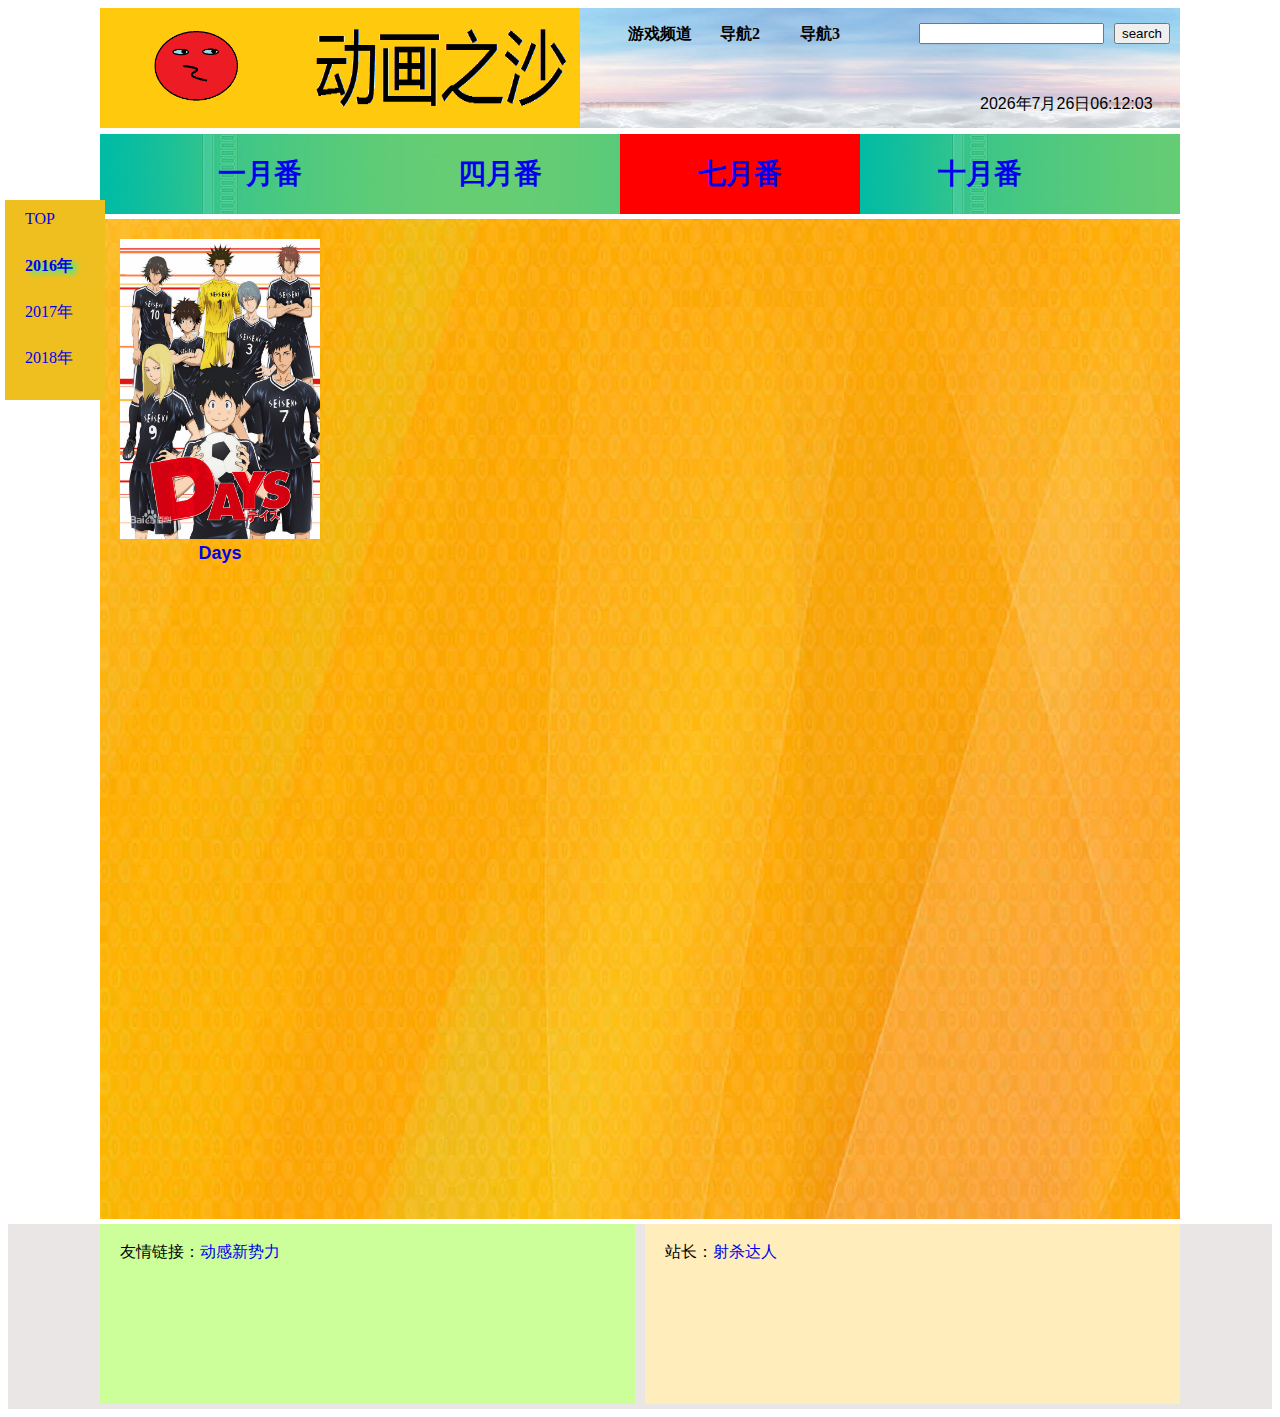
<file: 动画之沙七月番.html>
<!DOCTYPE html>
<html lang="en">
<head>
	<meta charset="UTF-8">
	<title>动画之沙七月番</title>
	<link rel="stylesheet" type="text/css" href="css/main_7.css">
	<script type="text/javascript" src="./js/jquery.js"></script>
	<script type="text/javascript" src="./js/dhzs_7.js"></script>
	 <script type="text/javascript">
		$(document).ready( function(){
			var oUl = document.getElementById("list");  //获得list的元素表
			var aLi = oUl.children;                 //aLi就是导航1元素表
			for(var i = 0; i<aLi.length; i++){      //循环第i个导航
				aLi[i].onmouseover = function(){
					this.children[0].style.display = "block";   //this.children[0]就是选中当前的导航的二级菜单，0就是two_list
				};
				aLi[i].onmouseout = function(){
					this.children[0].style.display = "none";
				};
			};
		});
	</script>
	<link rel="shortcut icon" href="./pic/favicon.ico"><!-- 网页图标 -->
</head>
<body onload="osTime()">
    <div class="box">
    	<div class="top_box">
			<div class="sign"><img src="./pic/标志.png"></div>
			<div class="webName"><a href="index.html"><img src="./pic/动画之沙.png" alt="标题"></a></div>
			<div class="background1">
				<div class="searchButton">
					<input type="button" value="search" onclick="search()">
				</div>
				<div class="search">
					<input type="text">
				</div>
				
				<div class="nav1">
					<ul id="list">
						<li class="one_list">游戏频道
							<ul class="two_list">
								<li><a href="动画之沙游戏目录.html">游戏介绍</a></li>
								<li>二级菜单</li>
								<li>二级菜单</li>
							</ul>
						</li>
						<li class="one_list">导航2
							<ul class="two_list">
								<li>二级菜单</li>
								<li>二级菜单</li>
								<li>二级菜单</li>
							</ul>
						</li>
						<li class="one_list">导航3
							<ul class="two_list">
								<li>二级菜单</li>
								<li>二级菜单</li>
								<li>二级菜单</li>
							</ul>
						</li>															
					</ul>
				</div>
				<div class="clock">
					<label id="clock"></label>
				</div>
			</div><!-- background1 end -->
		</div><!-- top_box end -->
		<div class="nav">
			<ul class="list_2"  id="list_2">
				<li onmouseover="changeC(this)" onmouseout="changeC(this)"><a href="动画之沙一月番.html">一月番</a></li>
				<li onmouseover="changeC(this)" onmouseout="changeC(this)"><a href="动画之沙四月番.html">四月番</a></li>
				<li onmouseover="changeC(this)" onmouseout="changeC(this)" style="background: red"><a href="#">七月番</a></li>
				<li onmouseover="changeC(this)" onmouseout="changeC(this)"><a href="动画之沙十月番.html">十月番</a></li>
			</ul>
		</div><!-- nav end -->
		<div class="content">
			<div class="days">
				<a href="动画之沙 Days.html" target="_blank"><img src="./pic/days封面.jpg" style="width: 200px; height: 300px" alt=""></a>
				<span><a href="动画之沙 Days.html" target="_blank">Days</a></span>
			</div>
		</div><!-- content end -->
		<div class="fixed_box">
			<div class="name"><a href="javascript:returnTop();">TOP</a></div>
			<div class="name" style="font-weight: bold; text-shadow: 5px 3px 5px #13FAB6"><a href="#">2016年</a></div>
			<div class="name"><a href="#">2017年</a></div>
			<div class="name"><a href="#">2018年</a></div>
		</div><!-- fixed_box -->
	</div><!-- box end -->
	<div id="connection" class="connection">
		<div class="bottom_box">	
			<div class="link">
				<br><span>友情链接：<a href="http://tieba.baidu.com/f?kw=%B6%AF%B8%D0%D0%C2%CA%C6%C1%A6">动感新势力</a></span>
			</div>
			<div class="link_2">
				<br><span>站长：<a href="http://tieba.baidu.com/home/main?id=4a31c9e4c9b1b4efc8cb4405&fr=userbar">射杀达人</a></span>
			</div>
		</div><!-- bottom_box end -->
	</div><!-- connection end -->
</body>
</html>
</file>
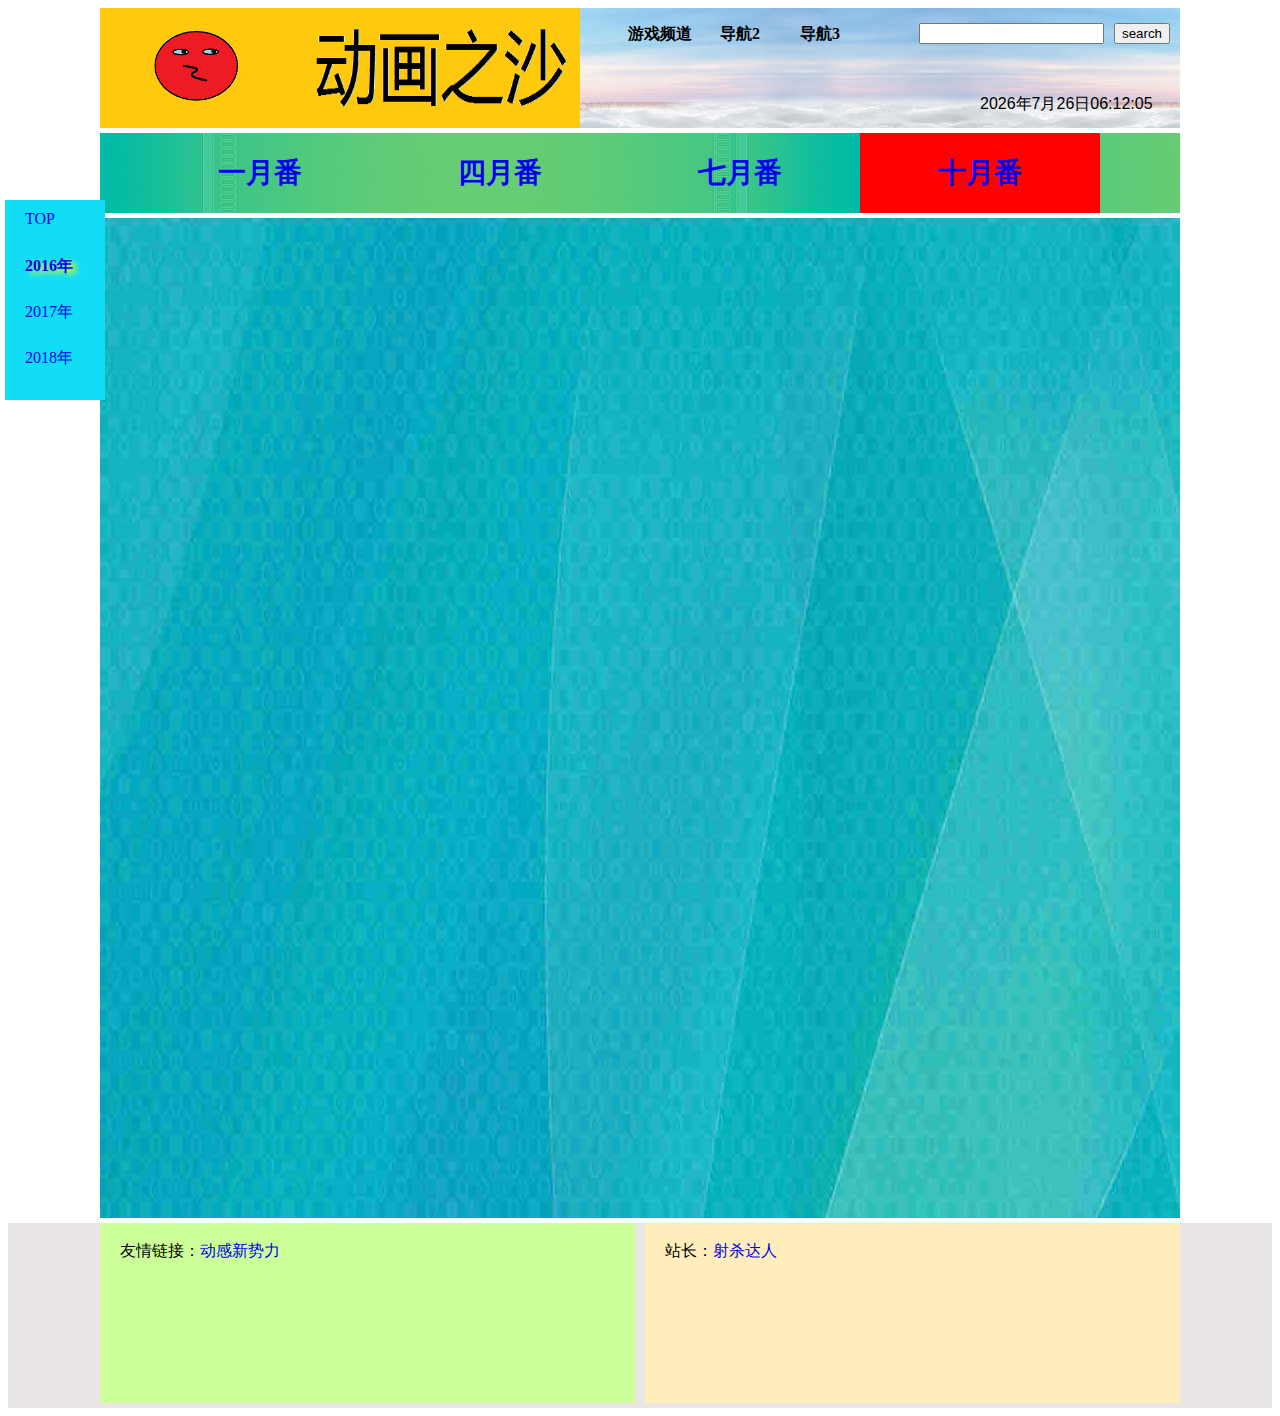
<file: 动画之沙十月番.html>
<!DOCTYPE html>
<html lang="en">
<head>
	<meta charset="UTF-8">
	<title>动画之沙十月番</title>
	<link rel="stylesheet" type="text/css" href="css/main_10.css">
	<script type="text/javascript" src="./js/jquery.js"></script>
	<script type="text/javascript" src="./js/dhzs_10.js"></script>
	 <script type="text/javascript">
		$(document).ready( function(){
			var oUl = document.getElementById("list");  //获得list的元素表
			var aLi = oUl.children;                 //aLi就是导航1元素表
			for(var i = 0; i<aLi.length; i++){      //循环第i个导航
				aLi[i].onmouseover = function(){
					this.children[0].style.display = "block";   //this.children[0]就是选中当前的导航的二级菜单，0就是two_list
				};
				aLi[i].onmouseout = function(){
					this.children[0].style.display = "none";
				};
			};
		});
	</script>
	<link rel="shortcut icon" href="./pic/favicon.ico"><!-- 网页图标 -->
</head>
<body onload="osTime()">
    <div class="box">
		<div class="sign"><img src="./pic/标志.png"></div>
		<div class="webName"><a href="index.html"><img src="./pic/动画之沙.png" alt="标题"></a></div>
		<div class="background1">
			<div class="searchButton">
				<input type="button" value="search" onclick="search()">
			</div>
			<div class="search">
				<input type="text">
			</div>
			
			<div class="nav1">
				<ul id="list">
					<li class="one_list">游戏频道
						<ul class="two_list">
							<li><a href="动画之沙游戏目录.html">游戏介绍</a></li>
							<li>二级菜单</li>
							<li>二级菜单</li>
						</ul>
					</li>
					<li class="one_list">导航2
						<ul class="two_list">
							<li>二级菜单</li>
							<li>二级菜单</li>
							<li>二级菜单</li>
						</ul>
					</li>
					<li class="one_list">导航3
						<ul class="two_list">
							<li>二级菜单</li>
							<li>二级菜单</li>
							<li>二级菜单</li>
						</ul>
					</li>															
				</ul>
			</div>
			<div class="clock">
				<label id="clock"></label>
			</div>
		</div><!-- background1 end -->
		<div class="nav">
			<ul class="list_2"  id="list_2">
				<li onmouseover="changeC(this)" onmouseout="changeC(this)"><a href="动画之沙一月番.html">一月番</a></li>
				<li onmouseover="changeC(this)" onmouseout="changeC(this)"><a href="动画之沙四月番.html">四月番</a></li>
				<li onmouseover="changeC(this)" onmouseout="changeC(this)"><a href="动画之沙七月番.html">七月番</a></li>
				<li onmouseover="changeC(this)" onmouseout="changeC(this)" style="background: red"><a href="#">十月番</a></li>
			</ul>
		</div><!-- nav end -->
		<div class="content">
			
		</div><!-- content end -->
		<div class="fixed_box">
			<div class="name"><a href="javascript:returnTop();">TOP</a></div>
			<div class="name" style="font-weight: bold; text-shadow: 5px 3px 5px #F5FC05"><a href="#">2016年</a></div>
			<div class="name"><a href="#">2017年</a></div>
			<div class="name"><a href="#">2018年</a></div>
		</div><!-- fixed_box -->
	</div><!-- box end -->
	<div id="connection" class="connection">
		<div class="bottom_box">
			<div class="link">
				<br><span>友情链接：<a href="http://tieba.baidu.com/f?kw=%B6%AF%B8%D0%D0%C2%CA%C6%C1%A6">动感新势力</a></span>
			</div>
			<div class="link_2">
				<br><span>站长：<a href="http://tieba.baidu.com/home/main?id=4a31c9e4c9b1b4efc8cb4405&fr=userbar">射杀达人</a></span>
			</div>
		</div><!-- bottom_box end -->
	</div><!-- connection end -->
</body>
</html>
</file>
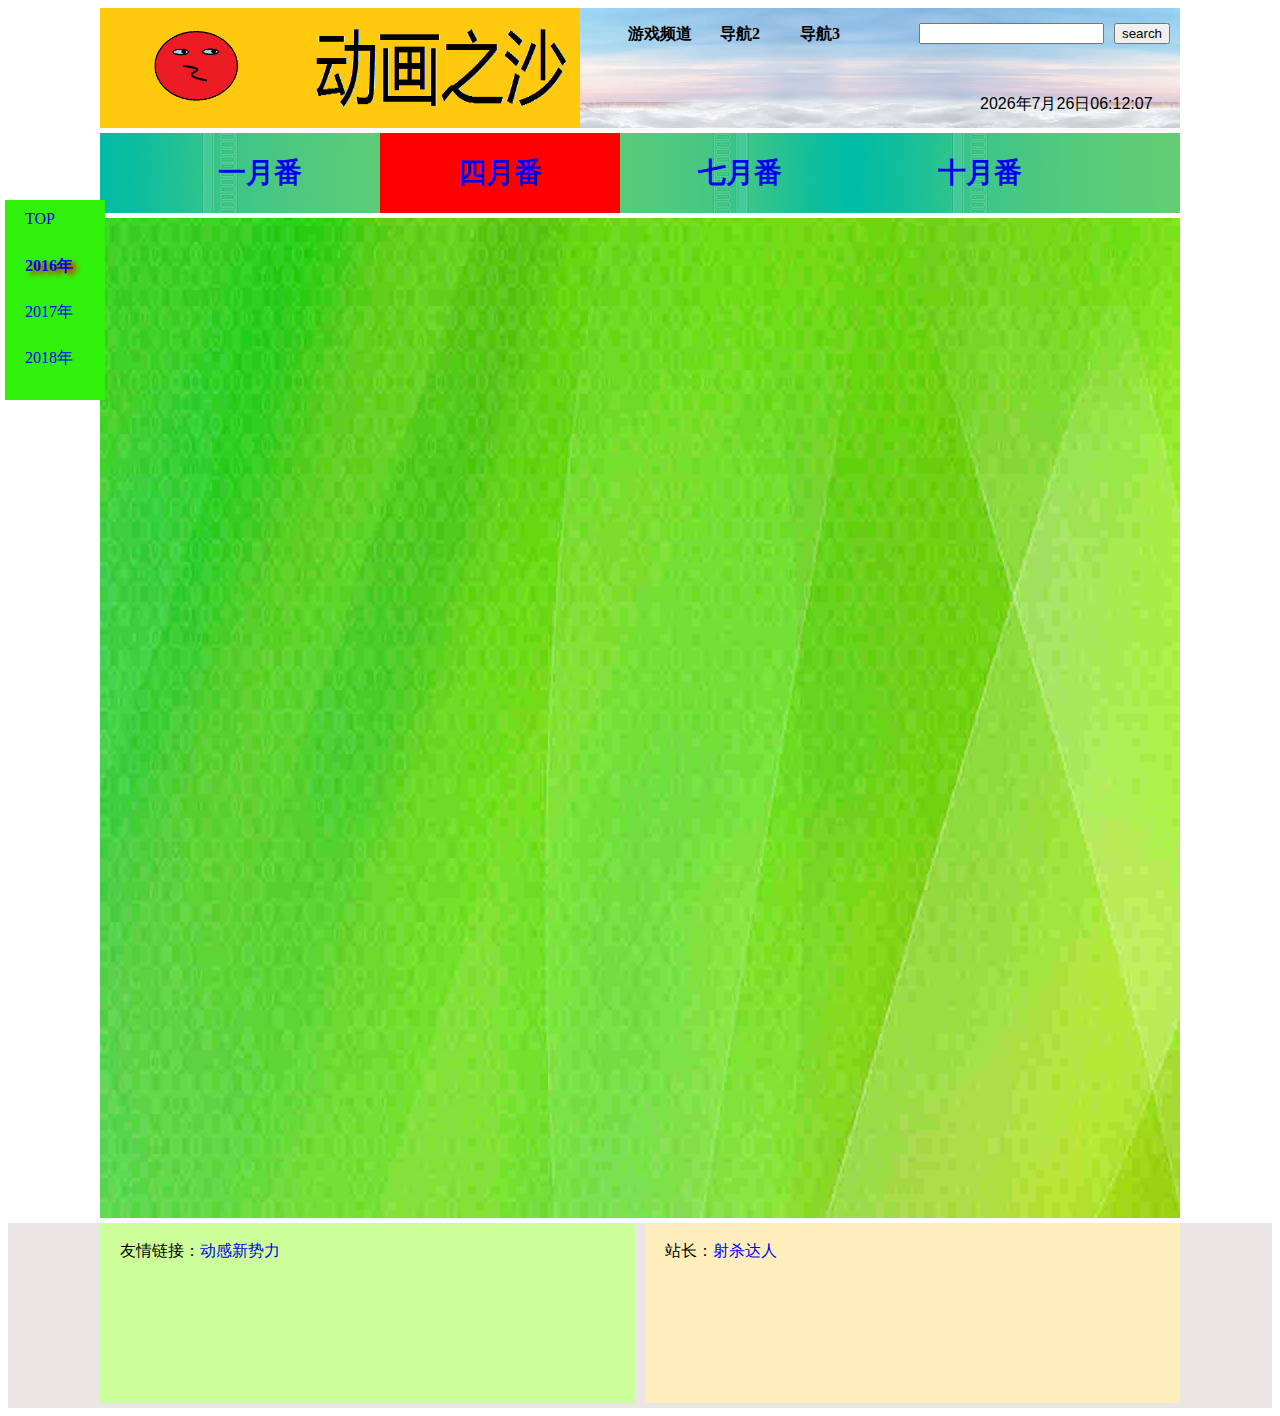
<file: 动画之沙四月番.html>
<!DOCTYPE html>
<html lang="en">
<head>
	<meta charset="UTF-8">
	<title>动画之沙四月番</title>
	<link rel="stylesheet" type="text/css" href="css/main_4.css">
	<script type="text/javascript" src="./js/jquery.js"></script>
	<script type="text/javascript" src="./js/dhzs_4.js"></script>
	 <script type="text/javascript">
		$(document).ready( function(){
			var oUl = document.getElementById("list");  //获得list的元素表
			var aLi = oUl.children;                 //aLi就是导航1元素表
			for(var i = 0; i<aLi.length; i++){      //循环第i个导航
				aLi[i].onmouseover = function(){
					this.children[0].style.display = "block";   //this.children[0]就是选中当前的导航的二级菜单，0就是two_list
				};
				aLi[i].onmouseout = function(){
					this.children[0].style.display = "none";
				};
			};
		});
	</script>
	<link rel="shortcut icon" href="./pic/favicon.ico"><!-- 网页图标 -->
</head>
<body onload="osTime()">
    <div class="box">
		<div class="sign"><img src="./pic/标志.png"></div>
		<div class="webName"><a href="index.html"><img src="./pic/动画之沙.png" alt="标题"></a></div>
		<div class="background1">
			<div class="searchButton">
				<input type="button" value="search" onclick="search()">
			</div>
			<div class="search">
				<input type="text">
			</div>
			
			<div class="nav1">
				<ul id="list">
					<li class="one_list">游戏频道
						<ul class="two_list">
							<li><a href="动画之沙游戏目录.html">游戏介绍</a></li>
							<li>二级菜单</li>
							<li>二级菜单</li>
						</ul>
					</li>
					<li class="one_list">导航2
						<ul class="two_list">
							<li>二级菜单</li>
							<li>二级菜单</li>
							<li>二级菜单</li>
						</ul>
					</li>
					<li class="one_list">导航3
						<ul class="two_list">
							<li>二级菜单</li>
							<li>二级菜单</li>
							<li>二级菜单</li>
						</ul>
					</li>															
				</ul>
			</div>
			<div class="clock">
				<label id="clock"></label>
			</div>
		</div><!-- background1 end -->
		<div class="nav">
			<ul class="list_2"  id="list_2">
				<li onmouseover="changeC(this)" onmouseout="changeC(this)"><a href="动画之沙一月番.html">一月番</a></li>
				<li onmouseover="changeC(this)" onmouseout="changeC(this)" style="background: red"><a href="#">四月番</a></li>
				<li onmouseover="changeC(this)" onmouseout="changeC(this)"><a href="动画之沙七月番.html">七月番</a></li>
				<li onmouseover="changeC(this)" onmouseout="changeC(this)"><a href="动画之沙十月番.html">十月番</a></li>
			</ul>
		</div><!-- nav end -->
		<div class="content">
			
		</div><!-- content end -->
		<div class="fixed_box">
			<div class="name"><a href="javascript:returnTop();">TOP</a></div>
			<div class="name" style="font-weight: bold; text-shadow: 5px 3px 5px #FC0202"><a href="#">2016年</a></div>
			<div class="name"><a href="#">2017年</a></div>
			<div class="name"><a href="#">2018年</a></div>
		</div><!-- fixed_box -->
	</div><!-- box end -->
	<div id="connection" class="connection">
		<div class="bottom_box">
			<div class="link">
				<br><span>友情链接：<a href="http://tieba.baidu.com/f?kw=%B6%AF%B8%D0%D0%C2%CA%C6%C1%A6">动感新势力</a></span>
			</div>
			<div class="link_2">
				<br><span>站长：<a href="http://tieba.baidu.com/home/main?id=4a31c9e4c9b1b4efc8cb4405&fr=userbar">射杀达人</a></span>
			</div>
		</div><!-- bottom_box end -->
	</div><!-- connection end -->
</body>
</html>
</file>
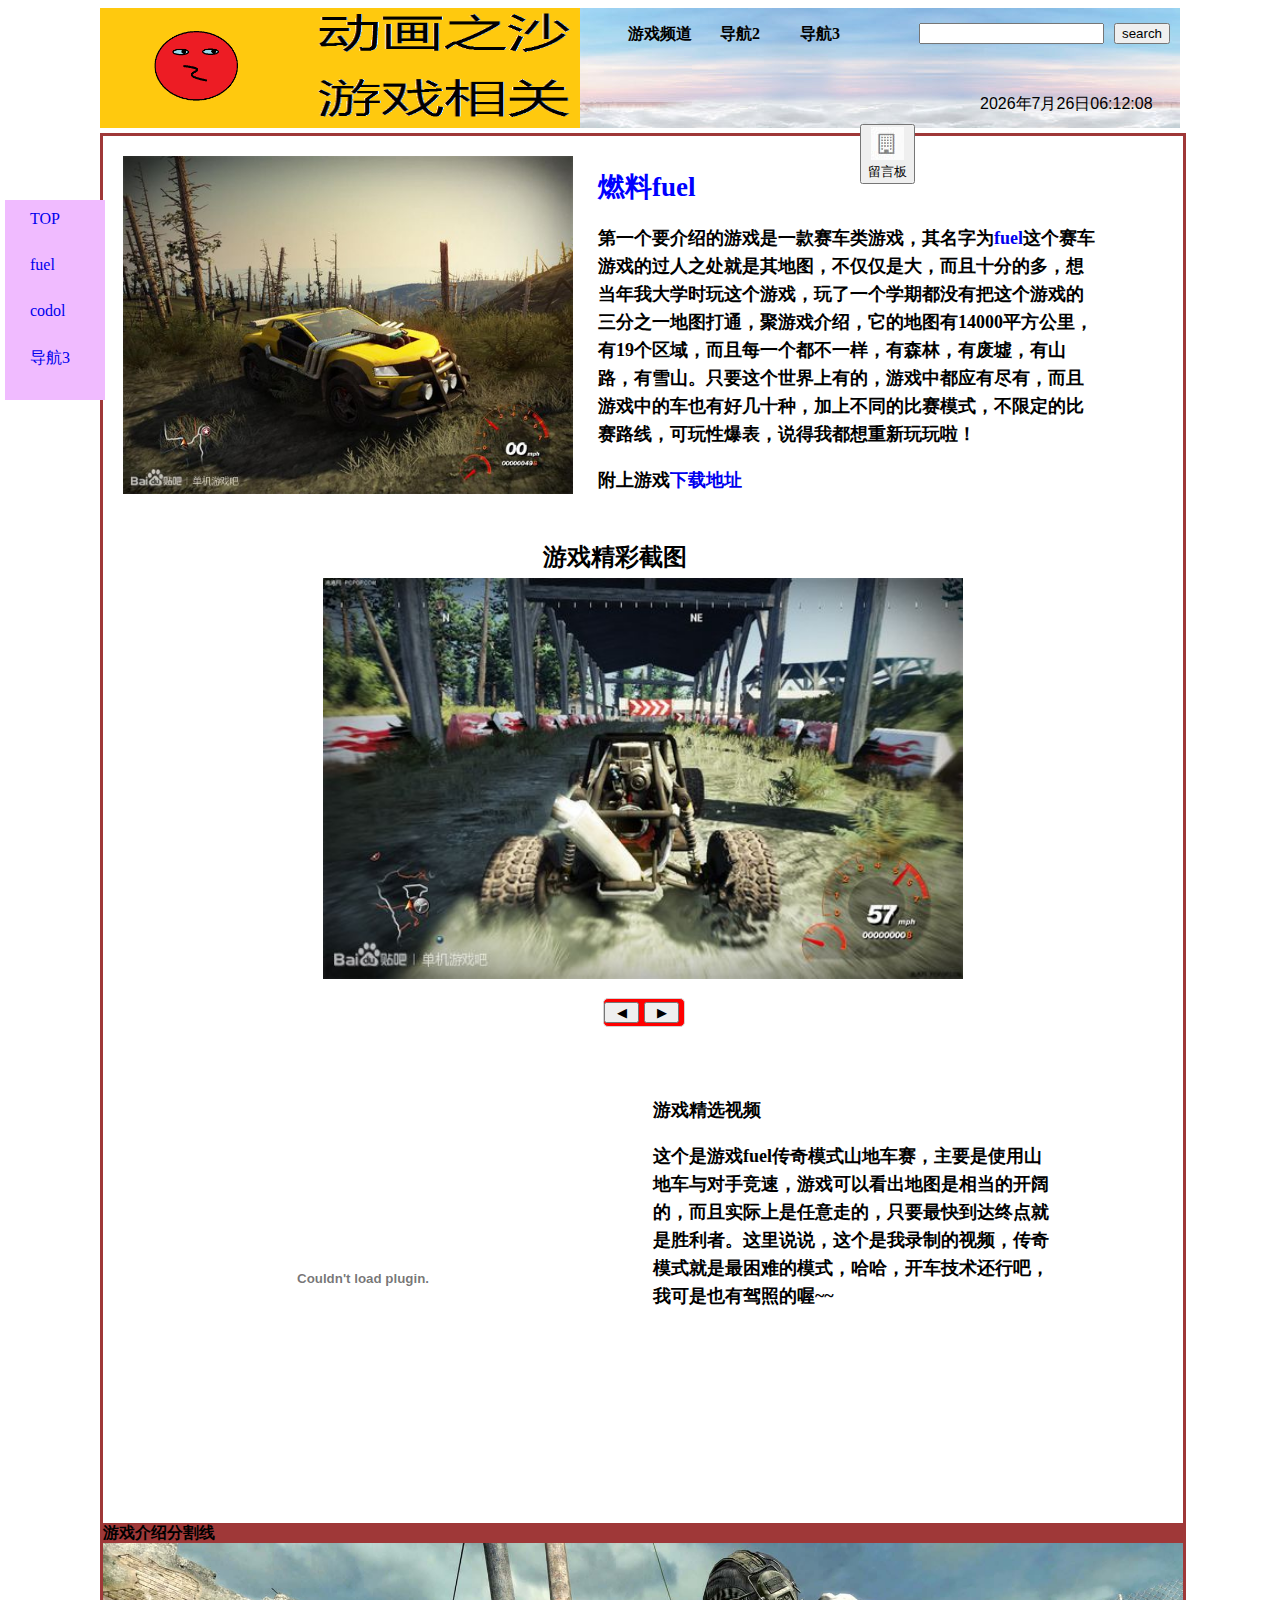
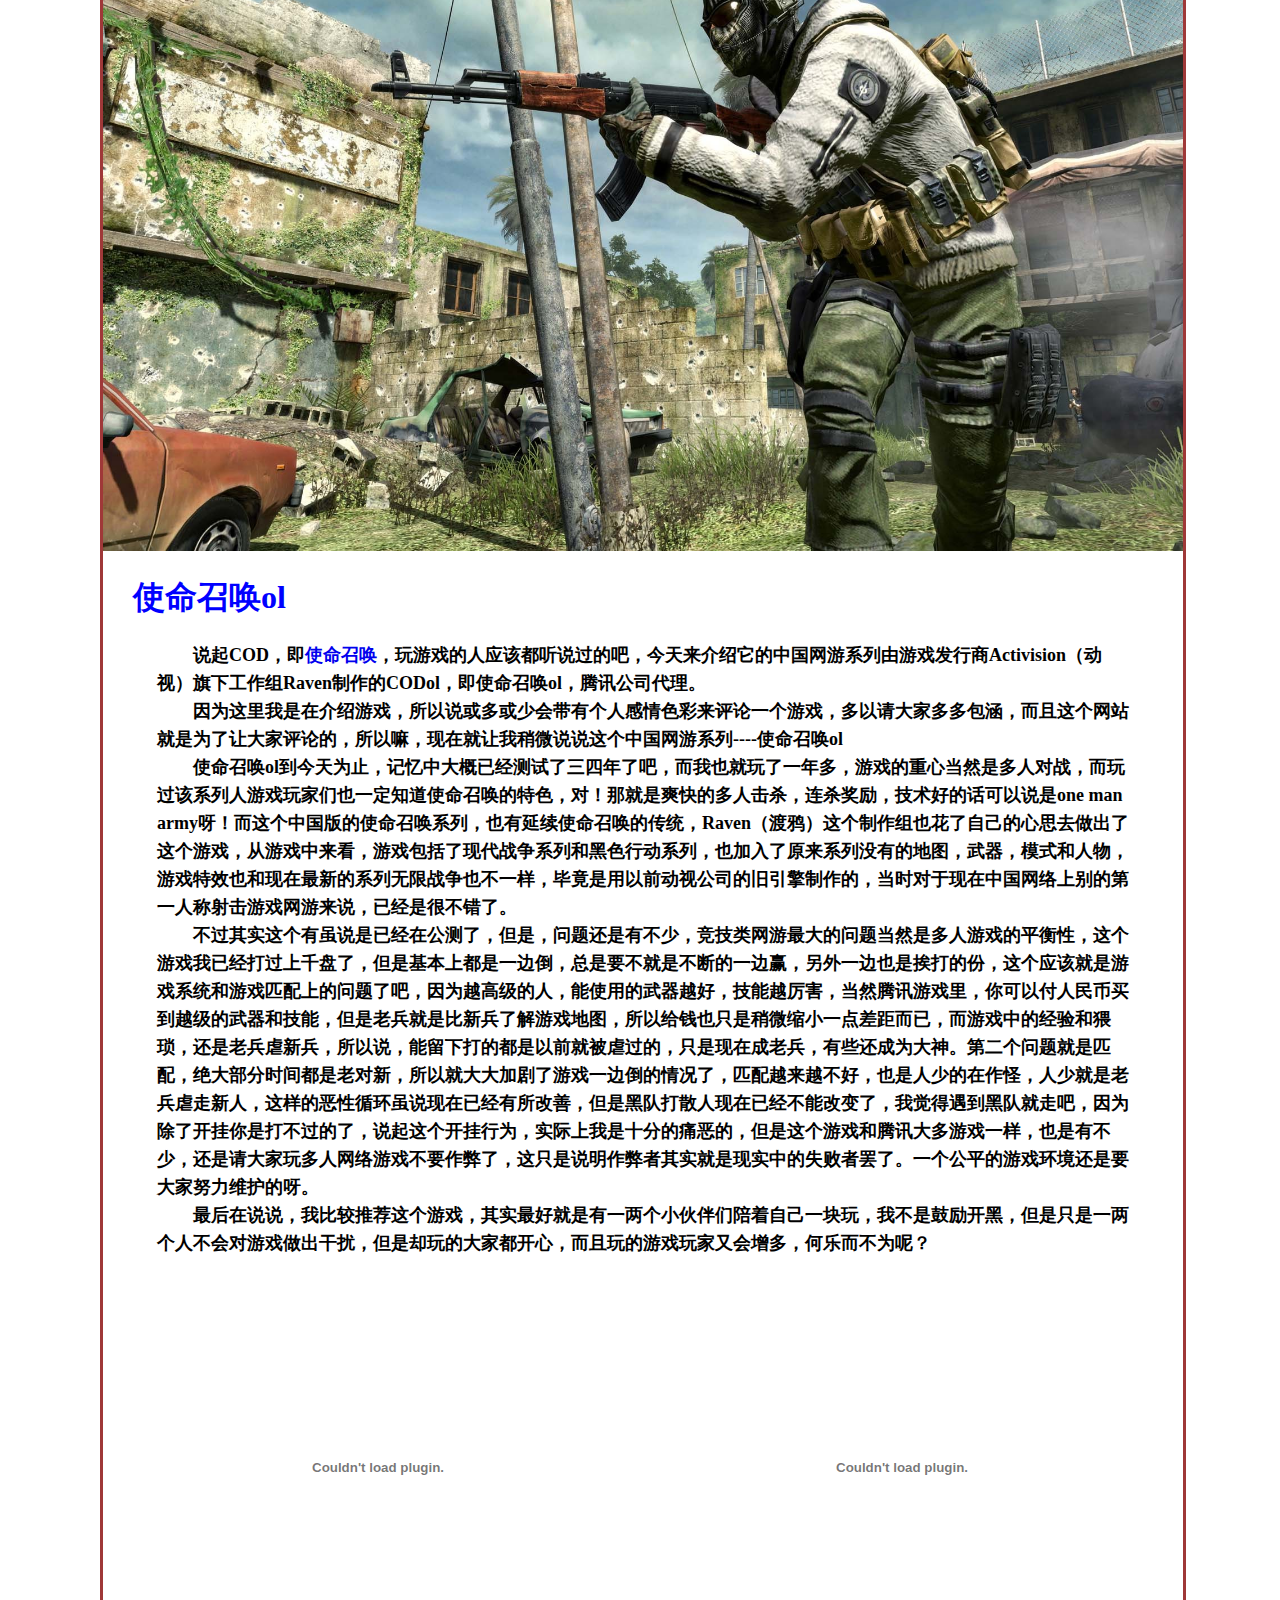
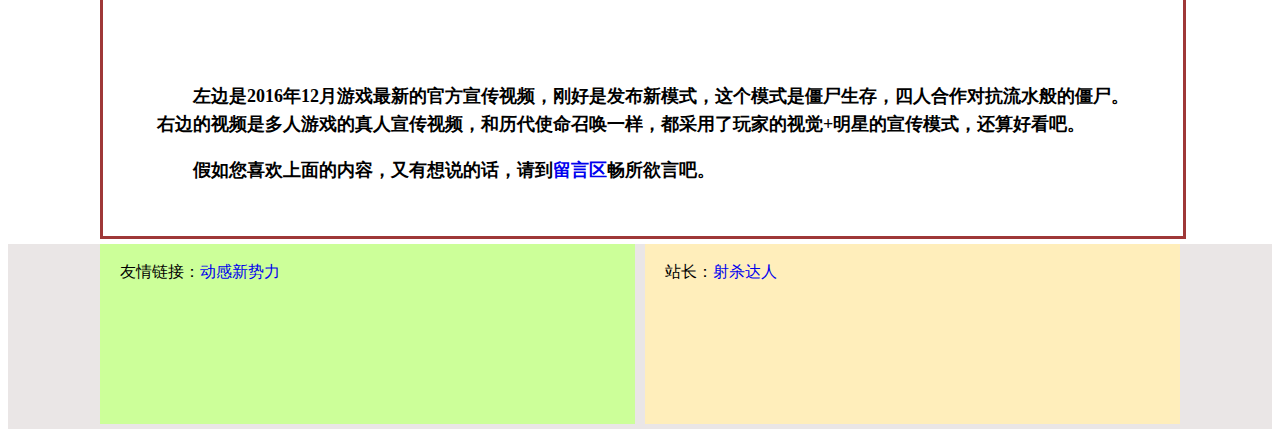
<file: 动画之沙游戏.html>
<!DOCTYPE html>
<html lang="en">
<head>
	<meta charset="UTF-8">
	<title>动画之沙游戏</title>
	<link rel="stylesheet" type="text/css" href="css/main_game.css">
	<script type="text/javascript" src="./js/jquery.js"></script>
	<script type="text/javascript" src="./js/dhzs_game.js"></script>

	<script type="text/javascript">
		$(document).ready( function(){
			var oUl = document.getElementById("list");  //获得list的元素表
			var aLi = oUl.children;                 //aLi就是导航1元素表
			for(var i = 0; i<aLi.length; i++){      //循环第i个导航
				aLi[i].onmouseover = function(){
					this.children[0].style.display = "block";   //this.children[0]就是选中当前的导航的二级菜单，0就是two_list
				};
				aLi[i].onmouseout = function(){
					this.children[0].style.display = "none";
				};
			};
		});
	</script>
	<link rel="shortcut icon" href="./pic/favicon.ico">
</head>
<body onload="osTime()">
    <div class="box">
    	<div class="top_box">
			<div class="sign"><img src="./pic/标志.png"></div>
			<div class="webName"><a href="index.html"><img src="./pic/动画之沙游戏相关.png" alt="标题"></a></div>
			<div class="background1">
				<div class="searchButton">
					<input type="button" value="search" onclick="search()">
				</div>
				<div class="search">
					<input type="text">
				</div>
				
				<div class="nav1">
					<ul id="list">
						<li class="one_list">游戏频道
							<ul class="two_list">
								<li><a href="javascript:0">游戏介绍</a></li>
								<li>二级菜单</li>
								<li>二级菜单</li>
							</ul>
						</li>
						<li class="one_list">导航2
							<ul class="two_list">
								<li>二级菜单</li>
								<li>二级菜单</li>
								<li>二级菜单</li>
							</ul>
						</li>
						<li class="one_list">导航3
							<ul class="two_list">
								<li>二级菜单</li>
								<li>二级菜单</li>
								<li>二级菜单</li>
							</ul>
						</li>															
					</ul>
				</div><!-- nav1 end -->
				<div class="clock">
					<label id="clock"></label>
				</div>
				<div class="gate">
					<button><img src="./pic/留言板.jpg" alt="留言板" onclick="goto()"><br>留言板</button>
				</div>
			</div><!-- background1 end -->
		</div><!-- top_box end -->
		<div class="game">
			<div class="fuel_top">
			    <div class="fuel_page">
			    	<img src="./pic/game/fuel1.jpg" alt="">
			    </div>
				<div class="fuel_content" id="fuel">
					<h2 style="color: blue">燃料fuel</h2>
					<p>第一个要介绍的游戏是一款赛车类游戏，其名字为<a href="http://baike.baidu.com/link?url=Z78whA5w1b7ByHjx_jsEpTge2m6nSVEp9eNl6VGgXmS95ASSg-61v8i-fwXpulEmq-RF6ySE1tMwkBrAwfNrtmLhGTh62wiKyHqsCFuAYwa">fuel</a>这个赛车游戏的过人之处就是其地图，不仅仅是大，而且十分的多，想当年我大学时玩这个游戏，玩了一个学期都没有把这个游戏的三分之一地图打通，聚游戏介绍，它的地图有14000平方公里，有19个区域，而且每一个都不一样，有森林，有废墟，有山路，有雪山。只要这个世界上有的，游戏中都应有尽有，而且游戏中的车也有好几十种，加上不同的比赛模式，不限定的比赛路线，可玩性爆表，说得我都想重新玩玩啦！</p>
					<p>附上游戏<a href="http://www.gamersky.com/Soft/201202/32817.shtml">下载地址</a></p>
				</div>
			</div><!-- fuel_top end -->
			<div class="pic">
				<div class="fuel_pic" id="fuel_pic">
					<h2>游戏精彩截图</h2>
					<a href="./pic/game/fuel2.jpg" target="_blank"><img src="./pic/game/fuel2.jpg" alt=""></a>
					<a href="./pic/game/fuel3.jpg" target="_blank"><img src="./pic/game/fuel3.jpg" alt=""></a>
					<a href="./pic/game/fuel4.jpg" target="_blank"><img src="./pic/game/fuel4.jpg" alt=""></a>
					<a href="./pic/game/fuel5.jpg" target="_blank"><img src="./pic/game/fuel5.jpg" alt=""></a>
				</div>
				<div class="input">
					<input type="button" id="butLeft" name="name" value="◀︎" onclick="next()">
					<input type="button" id="butRight" name="name" value="▶︎" onclick="next()">
				</div>
			</div><!-- pic end -->
			<div class="fuel_video">
				<embed src='http://player.youku.com/player.php/Type/Folder/Fid//Ob//sid/XMjMyODQwNjA4/v.swf' quality='high' width='480' height='400' align='middle' allowScriptAccess='always' allowFullScreen='true' mode='transparent' type='application/x-shockwave-flash'></embed>
			</div><!-- fuel_video -->
			<div class="fuel_video_content">
				<p>游戏精选视频</p><p>这个是游戏fuel传奇模式山地车赛，主要是使用山地车与对手竞速，游戏可以看出地图是相当的开阔的，而且实际上是任意走的，只要最快到达终点就是胜利者。这里说说，这个是我录制的视频，传奇模式就是最困难的模式，哈哈，开车技术还行吧，我可是也有驾照的喔~~</p>
			</div><!-- fuel_video_content -->
			<div class="rectangle">
				<strong><span>游戏介绍分割线</span></strong>
			</div>
			<div class="codol" id="codol">
				<img src="./pic/game/codol.jpg" style="width: 100%" alt="">
				<strong>
				<h1 style="color: blue; font-family: '微软雅黑'; margin-left: 30px;">使命召唤ol</h1>
				<p>说起COD，即<a href="http://baike.baidu.com/link?url=D7RyxQv-Uun0zQmcNntFq6GvtQ1uybiagJ9fuQr52rBWAaaO4B58kAwveMjnO3AzHlDy1DUmwz9RRiyJv1LrhB84srBj7ZLN5NW6c3QqduC7wOX2KaZsyT1ec4BVZEHr" target="_blank">使命召唤</a>，玩游戏的人应该都听说过的吧，今天来介绍它的中国网游系列由游戏发行商Activision（动视）旗下工作组Raven制作的CODol，即使命召唤ol，腾讯公司代理。</p>
				<p>因为这里我是在介绍游戏，所以说或多或少会带有个人感情色彩来评论一个游戏，多以请大家多多包涵，而且这个网站就是为了让大家评论的，所以嘛，现在就让我稍微说说这个中国网游系列----使命召唤ol</p>
				<p>使命召唤ol到今天为止，记忆中大概已经测试了三四年了吧，而我也就玩了一年多，游戏的重心当然是多人对战，而玩过该系列人游戏玩家们也一定知道使命召唤的特色，对！那就是爽快的多人击杀，连杀奖励，技术好的话可以说是one man army呀！而这个中国版的使命召唤系列，也有延续使命召唤的传统，Raven（渡鸦）这个制作组也花了自己的心思去做出了这个游戏，从游戏中来看，游戏包括了现代战争系列和黑色行动系列，也加入了原来系列没有的地图，武器，模式和人物，游戏特效也和现在最新的系列无限战争也不一样，毕竟是用以前动视公司的旧引擎制作的，当时对于现在中国网络上别的第一人称射击游戏网游来说，已经是很不错了。</p>
				<p>不过其实这个有虽说是已经在公测了，但是，问题还是有不少，竞技类网游最大的问题当然是多人游戏的平衡性，这个游戏我已经打过上千盘了，但是基本上都是一边倒，总是要不就是不断的一边赢，另外一边也是挨打的份，这个应该就是游戏系统和游戏匹配上的问题了吧，因为越高级的人，能使用的武器越好，技能越厉害，当然腾讯游戏里，你可以付人民币买到越级的武器和技能，但是老兵就是比新兵了解游戏地图，所以给钱也只是稍微缩小一点差距而已，而游戏中的经验和猥琐，还是老兵虐新兵，所以说，能留下打的都是以前就被虐过的，只是现在成老兵，有些还成为大神。第二个问题就是匹配，绝大部分时间都是老对新，所以就大大加剧了游戏一边倒的情况了，匹配越来越不好，也是人少的在作怪，人少就是老兵虐走新人，这样的恶性循环虽说现在已经有所改善，但是黑队打散人现在已经不能改变了，我觉得遇到黑队就走吧，因为除了开挂你是打不过的了，说起这个开挂行为，实际上我是十分的痛恶的，但是这个游戏和腾讯大多游戏一样，也是有不少，还是请大家玩多人网络游戏不要作弊了，这只是说明作弊者其实就是现实中的失败者罢了。一个公平的游戏环境还是要大家努力维护的呀。</p>
				<p>最后在说说，我比较推荐这个游戏，其实最好就是有一两个小伙伴们陪着自己一块玩，我不是鼓励开黑，但是只是一两个人不会对游戏做出干扰，但是却玩的大家都开心，而且玩的游戏玩家又会增多，何乐而不为呢？</p>
				</strong>
				<div class="codol_video">
					<embed height="400" width="520" quality="high" allowfullscreen="true" type="application/x-shockwave-flash" src="http://static.hdslb.com/miniloader.swf" flashvars="aid=7420063&page=1" pluginspage="http://www.adobe.com/shockwave/download/download.cgi?P1_Prod_Version=ShockwaveFlash"></embed>

					<embed height="400" width="520" quality="high" allowfullscreen="true" type="application/x-shockwave-flash" src="http://static.hdslb.com/miniloader.swf" flashvars="aid=1864092&page=1" pluginspage="http://www.adobe.com/shockwave/download/download.cgi?P1_Prod_Version=ShockwaveFlash"></embed>
				</div>
				<div class="codol_video_content">
					<p>左边是2016年12月游戏最新的官方宣传视频，刚好是发布新模式，这个模式是僵尸生存，四人合作对抗流水般的僵尸。右边的视频是多人游戏的真人宣传视频，和历代使命召唤一样，都采用了玩家的视觉+明星的宣传模式，还算好看吧。</p>
					<br><p>假如您喜欢上面的内容，又有想说的话，请到<a href="动画之沙 Message.html" target="_blank">留言区</a>畅所欲言吧。</p>
				</div>
			</div>
		</div><!-- game end -->

		<div class="fixed_box">
			<div class="name"><a href="javascript:returnTop();">TOP</a></div>
			<div class="name"><a href="#fuel">fuel</a></div>
			<div class="name"><a href="#codol">codol</a></div>
			<div class="name"><a href="#connection">导航3</a></div>
		</div><!-- fixed_box -->
	</div><!-- box end -->
	<div id="connection" class="connection">
		<div class="bottom_box">
			<div class="link">
				<br><span>友情链接：<a href="http://tieba.baidu.com/f?kw=%B6%AF%B8%D0%D0%C2%CA%C6%C1%A6">动感新势力</a></span>
			</div>
			<div class="link_2">
				<br><span>站长：<a href="http://tieba.baidu.com/home/main?id=4a31c9e4c9b1b4efc8cb4405&fr=userbar">射杀达人</a></span>
			</div>
		</div><!-- bottom_box end -->
	</div><!-- connection end -->
</body>
</html>
</file>
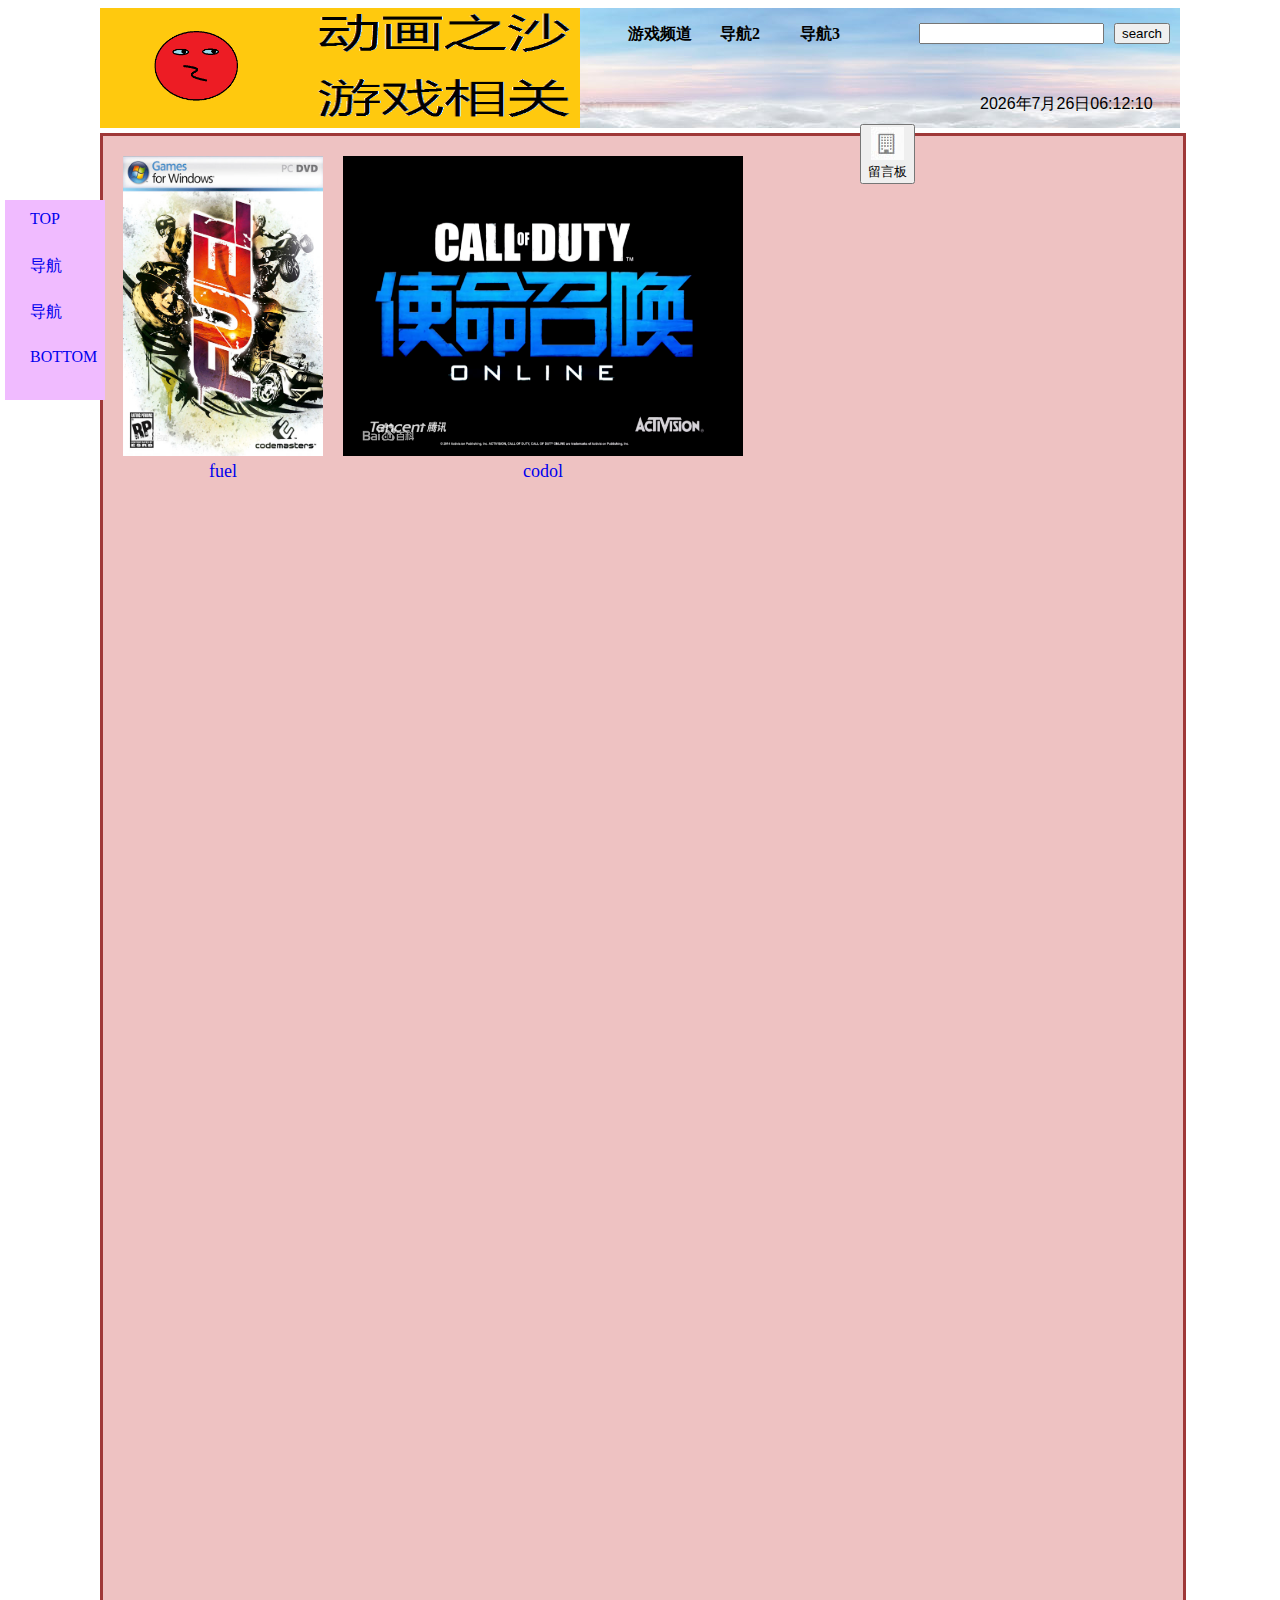
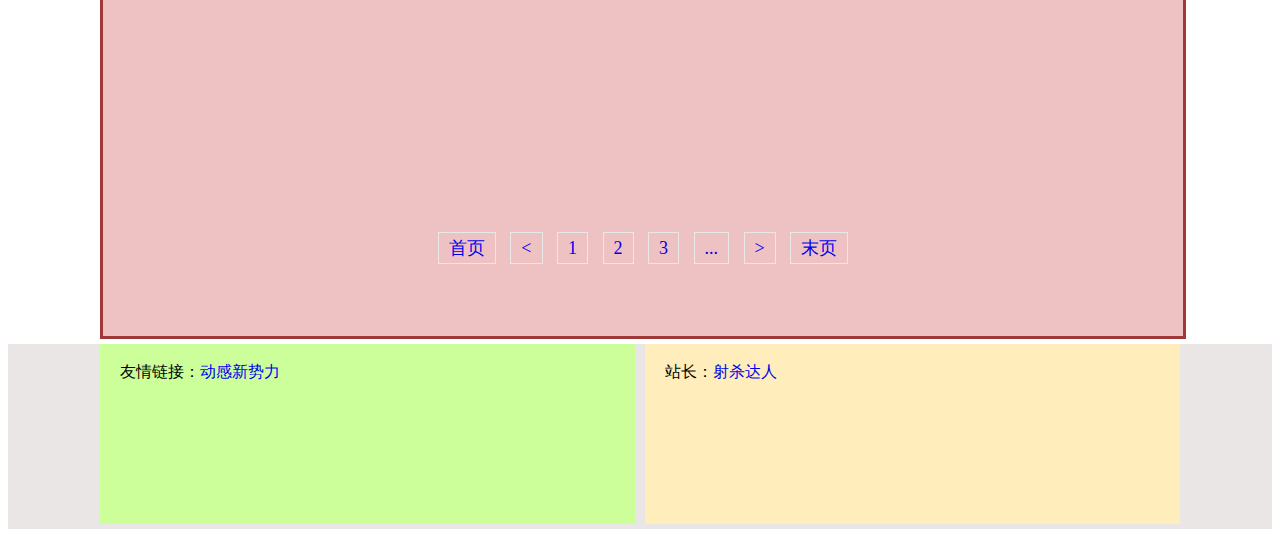
<file: 动画之沙游戏目录.html>
<!DOCTYPE html>
<html lang="en">
<head>
	<meta charset="UTF-8">
	<title>动画之沙游戏目录</title>
	<link rel="stylesheet" type="text/css" href="css/main_game_index.css">
	<script type="text/javascript" src="./js/jquery.js"></script>
	<script type="text/javascript" src="./js/dhzs_game_index.js"></script>

	<script type="text/javascript">
		$(document).ready( function(){
			var oUl = document.getElementById("list");  //获得list的元素表
			var aLi = oUl.children;                 //aLi就是导航1元素表
			for(var i = 0; i<aLi.length; i++){      //循环第i个导航
				aLi[i].onmouseover = function(){
					this.children[0].style.display = "block";   //this.children[0]就是选中当前的导航的二级菜单，0就是two_list
				};
				aLi[i].onmouseout = function(){
					this.children[0].style.display = "none";
				};
			};
		});
	</script>
	<link rel="shortcut icon" href="./pic/favicon.ico">
</head>
<body onload="osTime()">
    <div class="box">
    	<div class="top_box">
			<div class="sign"><img src="./pic/标志.png"></div>
			<div class="webName"><a href="index.html"><img src="./pic/动画之沙游戏相关.png" alt="标题"></a></div>
			<div class="background1">
				<div class="searchButton">
					<input type="button" value="search" onclick="search()">
				</div>
				<div class="search">
					<input type="text">
				</div>
				
				<div class="nav1">
					<ul id="list">
						<li class="one_list">游戏频道
							<ul class="two_list">
								<li><a href="javascript:0">游戏介绍</a></li>
								<li>二级菜单</li>
								<li>二级菜单</li>
							</ul>
						</li>
						<li class="one_list">导航2
							<ul class="two_list">
								<li>二级菜单</li>
								<li>二级菜单</li>
								<li>二级菜单</li>
							</ul>
						</li>
						<li class="one_list">导航3
							<ul class="two_list">
								<li>二级菜单</li>
								<li>二级菜单</li>
								<li>二级菜单</li>
							</ul>
						</li>															
					</ul>
				</div><!-- nav1 end -->
				<div class="clock">
					<label id="clock"></label>
				</div>
				<div class="gate">
					<button><img src="./pic/留言板.jpg" alt="留言板" onclick="goto()"><br>留言板</button>
				</div>
			</div><!-- background1 end -->
		</div><!-- top_box end -->
		<div class="game">
			<div class="fuel" id="fuel">
				<a href="动画之沙游戏.html#fuel" target="_blank"><img src="./pic/game/fuel封面.jpg" alt=""></a>
				<a href="动画之沙游戏.html#fuel" target="_blank"><span>fuel</span></a>
			</div>
			<div class="codol" id="codol">
				<a href="动画之沙游戏.html#codol" target="_blank"><img src="./pic/game/codol封面.jpg" alt=""></a>
				<a href="动画之沙游戏.html#codol" target="_blank"><span>codol</span></a>
			</div>
			<div class="page_num">
				<a href="javascript:0">首页</a>
                <a href="javascript:0">&lt;</a>
                <a href="javascript:0">1</a>
                <a href="javascript:0">2</a>
                <a href="javascript:0">3</a>
                <a href="javascript:0">...</a>
                <a href="javascript:0">&gt;</a>
                <a href="javascript:0">末页</a>
			</div>
		</div><!-- game end -->

		<div class="fixed_box">
			<div class="name"><a href="javascript:returnTop();">TOP</a></div>
			<div class="name"><a href="javascript:0">导航</a></div>
			<div class="name"><a href="javascript:0">导航</a></div>
			<div class="name"><a href="#connection">BOTTOM</a></div>
		</div><!-- fixed_box -->
	</div><!-- box end -->
	<div id="connection" class="connection">
		<div class="bottom_box">
			<div class="link">
				<br><span>友情链接：<a href="http://tieba.baidu.com/f?kw=%B6%AF%B8%D0%D0%C2%CA%C6%C1%A6">动感新势力</a></span>
			</div>
			<div class="link_2">
				<br><span>站长：<a href="http://tieba.baidu.com/home/main?id=4a31c9e4c9b1b4efc8cb4405&fr=userbar">射杀达人</a></span>
			</div>
		</div><!-- bottom_box end -->
	</div><!-- connection end -->
</body>
</html>
</file>
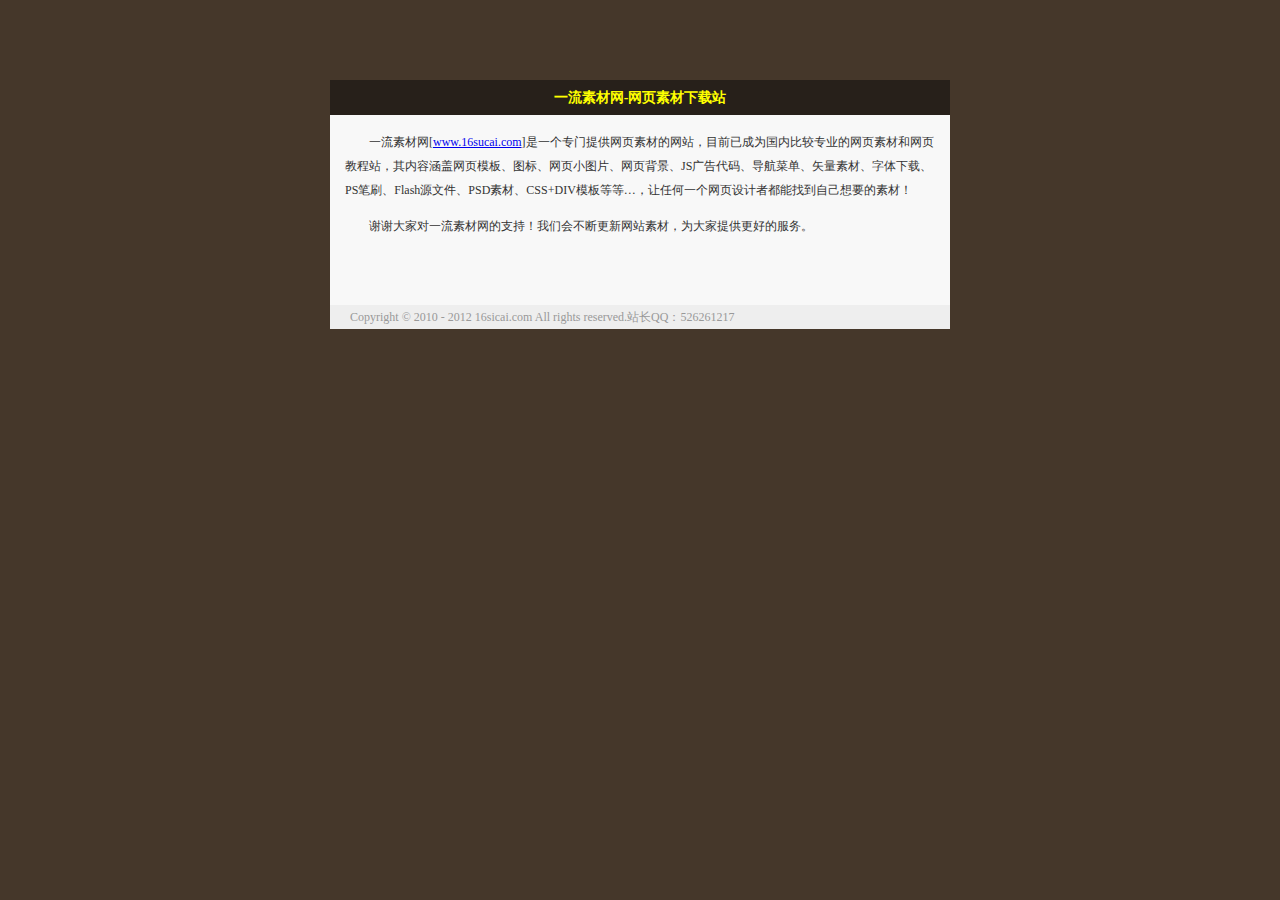
<file: js2/20120618100143170/一流素材网.html>
﻿<!DOCTYPE html PUBLIC "-//W3C//DTD XHTML 1.0 Transitional//EN" "http://www.w3.org/TR/xhtml1/DTD/xhtml1-transitional.dtd">
<html xmlns="http://www.w3.org/1999/xhtml">
<head>
<meta http-equiv="Content-Type" content="text/html; charset=utf-8" />
<meta name="Copyright" content="一流素材网" />
<meta name="description" content="一流素材网，设计师精品素材的家" />
<meta content="一流素材网" name="keywords" />
<title>一流素材网</title>
<style type="text/css">
<!--
body,td,th { font-size: 12px; color:#333; font-family:"宋体"; line-height:24px; background:#45372a}
body { margin-top:80px;}
#box{ width:620px; margin:0px auto;}
#title_box{ background:#27201a; height:35px; line-height:35px; font-size:14px; font-weight:bold; color:#ffff00; text-align:center}
#about_box{ height:160px; background:#fff; padding:15px; text-indent:24px;  background:#f8f8f8;}
#Copyright_box{ height:24px; background:#eee; padding:0px 20px; color:#999}
-->
</style></head>
<body>
<div id="box">
<div id="title_box">一流素材网-网页素材下载站</div>
<div id="about_box">
一流素材网[<a href="http://www.16sucai.com" target="_blank">www.16sucai.com</a>]是一个专门提供网页素材的网站，目前已成为国内比较专业的网页素材和网页教程站，其内容涵盖网页模板、图标、网页小图片、网页背景、JS广告代码、导航菜单、矢量素材、字体下载、PS笔刷、Flash源文件、PSD素材、CSS+DIV模板等等…，让任何一个网页设计者都能找到自己想要的素材！<p>谢谢大家对一流素材网的支持！我们会不断更新网站素材，为大家提供更好的服务。</div>
<div id="Copyright_box">Copyright &copy; 2010 - 2012 16sicai.com All rights reserved.站长QQ：526261217</div>
</div>
</body>
</html>
</file>
<file: css/main.css>
.box{
	width: 1080px;
	margin:0 auto;
	margin-bottom: 5px;
}

.sign img, .sign{
	width: 200px;
	height: 120px;
	float: left;
	margin-bottom: 5px;
}

.webName img{
	width: 280px;
	height: 120px;
	float: left;
	margin-bottom: 5px;
}

.background1{
	background-image: url(../pic/天空_1.jpg);
	width: 600px;
	height: 120px;
	float: left;
	margin-bottom: 5px;
}

.search{
	float: right;
	margin-top: 15px;
	margin-right: 10px;
}

.searchButton{
	float: right;
	margin-right: 10px; 
	margin-top: 15px;
}

.clock{
  margin-left: 400px;
	margin-right: 0px;
	margin-top: 50px;
	float: right;
	width: 200px;
	height: 30px;
	font-family: "arial";
}

.gate{
  margin-left: 280px;
}

#list>li{
	width: 80px;
	height: 20px;
	float: left;
	text-align: center;
	line-height: 20px;
	font-family: "微软雅黑";
	font-weight: bold;
}

.two_list{
	width: 80px;
	height: 80px;
	background: #ff3eff;
	display: none;
	padding: 0;
	line-height: 26px;
	font-family: "微软雅黑";
}


.nav{
	background-image: url(../pic/标题栏.jpg);
	width: 1080px;
	height: 80px;
	clear: both;
	margin: 0 auto;
}

.list_2 li{
	width: 240px;
	height: 80px;
	line-height: 80px;
	font-size: 28px;
	font-weight: bold;
	font-family: "微软雅黑";
	color: red;
	float: left;
	text-align: center;
}

.two{
	display: none;
}

ul li{
	list-style-type: none;
}

a{
	cursor: pointer;
	text-decoration: none;
}

a:visited{
	text-decoration: none;
	color: blue;
}

a:hover{
	color: blue;
}

#myFocus{
	width: 1000px;
	height: 310px;
	margin: 0 auto;
	margin-top: 5px;
	overflow: hidden;
}

.loading{
	width: 1000px;
	height: 310px;
	margin: 0 auto;
	margin-top: 0px;
	overflow: hidden;
}

.pic img{
	width: 1000px;
}

.background2{
	background-image: url(../pic/星空_1.jpg);
	width: 1080px;
	height: 400px;
	margin-top: -15px;
}

.content h2{
	padding: 10px 20px;
	color: #fff;
}

.content p{
	padding: 10px 50px;
	color: #fff;
	font-family: "微软雅黑";
	text-indent: 2em;
  font-size: 22px;
  line-height: 40px;
}

.group{
	width: 1080px;
	height: 600px;
	border: 3px solid #3BD1DC;
	margin-top: 5px;
	background-color: #A61818;
}

.A, .G{
	width: 264px;
	height: 600px;
	float: left;
  margin-left: 2px;
}

.M, .O{
	width: 264px;
	height: 600px;
	float: left;
  margin-left: 2px;
}

.group span{
	width: 23px;
	font-size: 30px;
	font-weight: bold;
	font-family: "微软雅黑";
}

#g1{
	color: #17EA9F;
}

#g2{
	color: #EEF01B;
}

#g3{
	color: #C5F807;
}

#g4{
	color: #F90909;
}

/*动态样式*/
/* Rectangle Out */
.hvr-rectangle-out {
  display: inline-block;
  vertical-align: middle;
  -webkit-transform: translateZ(0);
  transform: translateZ(0);
  box-shadow: 0 0 1px rgba(0, 0, 0, 0);
  -webkit-backface-visibility: hidden;
  backface-visibility: hidden;
  -moz-osx-font-smoothing: grayscale;
  position: relative;
  /*background: #e1e1e1;*/
  background-image: url(../pic/春天2.jpg);
  -webkit-transition-property: color;
  transition-property: color;
  -webkit-transition-duration: 0.3s;
  transition-duration: 0.3s;
}
.hvr-rectangle-out:before {
  content: "";
  position: absolute;
  z-index: -1;
  top: 0;
  left: 0;
  right: 0;
  bottom: 0;
/*  background: #2098d1;*/
  background-image: url(../pic/动画.jpg);
  -webkit-transform: scale(0);
  transform: scale(0);
  -webkit-transition-property: transform;
  transition-property: transform;
  -webkit-transition-duration: 0.3s;
  transition-duration: 0.3s;
  -webkit-transition-timing-function: ease-out;
  transition-timing-function: ease-out;
}
.hvr-rectangle-out:hover, .hvr-rectangle-out:focus, .hvr-rectangle-out:active {
  color: white;
}
.hvr-rectangle-out:hover:before, .hvr-rectangle-out:focus:before, .hvr-rectangle-out:active:before {
  -webkit-transform: scale(1);
  transform: scale(1);
}

/* Rectangle In */
.hvr-rectangle-in {
  display: inline-block;
  vertical-align: middle;
  -webkit-transform: translateZ(0);
  transform: translateZ(0);
  box-shadow: 0 0 1px rgba(0, 0, 0, 0);
  -webkit-backface-visibility: hidden;
  backface-visibility: hidden;
  -moz-osx-font-smoothing: grayscale;
  position: relative;
/*  background: #2098d1;*/
  background-image: url(../pic/游戏.jpg);
  -webkit-transition-property: color;
  transition-property: color;
  -webkit-transition-duration: 0.3s;
  transition-duration: 0.3s;
}
.hvr-rectangle-in:before {
  content: "";
  position: absolute;
  z-index: -1;
  top: 0;
  left: 0;
  right: 0;
  bottom: 0;
/*  background: #e1e1e1;*/
  background-image: url(../pic/夏天.jpg);
  -webkit-transform: scale(1);
  transform: scale(1);
  -webkit-transition-property: transform;
  transition-property: transform;
  -webkit-transition-duration: 0.3s;
  transition-duration: 0.3s;
  -webkit-transition-timing-function: ease-out;
  transition-timing-function: ease-out;
}
.hvr-rectangle-in:hover, .hvr-rectangle-in:focus, .hvr-rectangle-in:active {
  color: white;
}
.hvr-rectangle-in:hover:before, .hvr-rectangle-in:focus:before, .hvr-rectangle-in:active:before {
  -webkit-transform: scale(0);
  transform: scale(0);
}

/* Shutter In Horizontal */
.hvr-shutter-in-horizontal {
  display: inline-block;
  vertical-align: middle;
  -webkit-transform: translateZ(0);
  transform: translateZ(0);
  box-shadow: 0 0 1px rgba(0, 0, 0, 0);
  -webkit-backface-visibility: hidden;
  backface-visibility: hidden;
  -moz-osx-font-smoothing: grayscale;
  position: relative;
  /*background: #2098d1;*/
  background-image: url(../pic/电影.jpg);
  -webkit-transition-property: color;
  transition-property: color;
  -webkit-transition-duration: 0.3s;
  transition-duration: 0.3s;
}
.hvr-shutter-in-horizontal:before {
  content: "";
  position: absolute;
  z-index: -1;
  top: 0;
  bottom: 0;
  left: 0;
  right: 0;
  /*background: #e1e1e1;*/
  background-image: url(../pic/秋天.jpg);
  -webkit-transform: scaleX(1);
  transform: scaleX(1);
  -webkit-transform-origin: 50%;
  transform-origin: 50%;
  -webkit-transition-property: transform;
  transition-property: transform;
  -webkit-transition-duration: 0.3s;
  transition-duration: 0.3s;
  -webkit-transition-timing-function: ease-out;
  transition-timing-function: ease-out;
}
.hvr-shutter-in-horizontal:hover, .hvr-shutter-in-horizontal:focus, .hvr-shutter-in-horizontal:active {
  color: white;
}
.hvr-shutter-in-horizontal:hover:before, .hvr-shutter-in-horizontal:focus:before, .hvr-shutter-in-horizontal:active:before {
  -webkit-transform: scaleX(0);
  transform: scaleX(0);
}

/* Shutter Out Horizontal */
.hvr-shutter-out-horizontal {
  display: inline-block;
  vertical-align: middle;
  -webkit-transform: translateZ(0);
  transform: translateZ(0);
  box-shadow: 0 0 1px rgba(0, 0, 0, 0);
  -webkit-backface-visibility: hidden;
  backface-visibility: hidden;
  -moz-osx-font-smoothing: grayscale;
  position: relative;
  /*background: #e1e1e1;*/
  background-image: url(../pic/冬天.jpg);
  -webkit-transition-property: color;
  transition-property: color;
  -webkit-transition-duration: 0.3s;
  transition-duration: 0.3s;
}
.hvr-shutter-out-horizontal:before {
  content: "";
  position: absolute;
  z-index: -1;
  top: 0;
  bottom: 0;
  left: 0;
  right: 0;
  /*background: #2098d1;*/
  background-image: url(../pic/其它.jpg);
  -webkit-transform: scaleX(0);
  transform: scaleX(0);
  -webkit-transform-origin: 50%;
  transform-origin: 50%;
  -webkit-transition-property: transform;
  transition-property: transform;
  -webkit-transition-duration: 0.3s;
  transition-duration: 0.3s;
  -webkit-transition-timing-function: ease-out;
  transition-timing-function: ease-out;
}
.hvr-shutter-out-horizontal:hover, .hvr-shutter-out-horizontal:focus, .hvr-shutter-out-horizontal:active {
  color: white;
}
.hvr-shutter-out-horizontal:hover:before, .hvr-shutter-out-horizontal:focus:before, .hvr-shutter-out-horizontal:active:before {
  -webkit-transform: scaleX(1);
  transform: scaleX(1);
}

/*动态样式结束*/

.connection{
	width: 100%;
	height: 185px;
	clear: both;
	background-color: #EAE6E6;
}

.bottom_box{
	width: 1080px;
	height: 180px;
	margin: 0 auto;
}

.link{
	background-color: #cf9;
	width: 535px;
	height: 180px;
	float: left;
}

.link span, .link_2 span{
	margin-left: 20px;
}

.link_2{
	background-color: #feb;
	width: 535px;
	height: 180px;
	float: right;
}

.fixed_box{
	width: 100px;
	height: 200px;
	position: fixed;
	left: 5px;
	top: 200px;
	background-color: #f0bbff;
}

.name{
	width: 50px;
	height: 36px;
	margin: 10px auto;
	font-family: "微软雅黑";
}
</file>
<file: css/main_myFocus_1.css>
.box{
	width: 1080px;
	margin:0 auto;
	margin-bottom: 5px;
}

.sign img, .sign{
	width: 200px;
	height: 120px;
	float: left;
	margin-bottom: 5px;
}

.webName img{
	width: 280px;
	height: 120px;
	float: left;
	margin-bottom: 5px;
}

.background1{
	background-image: url(../pic/天空.png);
	width: 600px;
	height: 120px;
	float: left;
	margin-bottom: 5px;
}

.search{
	float: right;
	margin-top: 15px;
	margin-right: 10px;
}

.searchButton{
	float: right;
	margin-right: 10px; 
	margin-top: 15px;
}

.clock{
	margin-left: 400px;
	margin-right: 0px;
	margin-top: 50px;
	float: right;
	width: 200px;
	height: 30px;
	font-family: "arial";
}

#list>li{
	width: 80px;
	height: 20px;
	float: left;
	text-align: center;
	line-height: 20px;
	font-family: "微软雅黑";
	font-weight: bold;
}

.two_list{
width: 80px;
height: 80px;
background: #ff3eff;
display: none;
padding: 0;
line-height: 26px;
font-family: "微软雅黑";
}


.nav{
	background-image: url(../pic/标题栏.jpg);
	width: 1080px;
	height: 80px;
	clear: both;
	margin: 0 auto;
}

.list_2 li{
	width: 240px;
	height: 80px;
	line-height: 80px;
	font-size: 28px;
	font-weight: bold;
	font-family: "微软雅黑";
	color: red;
	float: left;
	text-align: center;
}

.two{
	display: none;
}

ul li{
	list-style-type: none;
}

a{
	cursor: pointer;
	text-decoration: none;
}

a:visited{
	text-decoration: none;
}

a:hover{
	color: blue;
}

.background2{
	background-image: url(../pic/Days背景2.jpg);
	width: 1080px;
	height: 900px;
	margin-top: 5px;
}

.content h2{
	font-weight: bold;
	font-size: 66px;
	color: white;
	margin-top: 5px;
	text-align: center;
}

.content p{
	padding: 10px 50px;
	color: #FCFBFB;
	font-family: "微软雅黑";
	text-indent: 2em;
	font-weight: bold;
	font-size: 22px;
}

.background3{
	background-image: url(../pic/Days背景3.jpg);
	width: 1080px;
	height: 900px;
	margin-top: 5px;
}

.video{
	float: left;
	width: 500px;
}

.content2{
	float: right;
	width: 500px;
	color: yellow;
	font-family: "微软雅黑";
	text-indent: 2em;
	font-weight: bold;
	font-size: 22px;
	margin-right: 10px;
}

.connection{
	width: 100%;
	height: 185px;
	clear: both;
	background-color: #EAE6E6;
}

.bottom_box{
	width: 1080px;
	height: 180px;
	margin: 0 auto;
}

.link{
	background-color: #cf9;
	width: 535px;
	height: 180px;
	float: left;
}

.link span, .link_2 span{
	margin-left: 20px;
}

.link_2{
	background-color: #feb;
	width: 535px;
	height: 180px;
	float: right;
}

.fixed_box{
	width: 100px;
	height: 200px;
	position: fixed;
	left: 5px;
	top: 200px;
	background-color: #f0bbff;
}

.name{
	width: 50px;
	height: 36px;
	margin: 10px auto;
	font-family: "微软雅黑";
}
</file>
<file: css/main_message.css>
.box{
	width: 1080px;
	margin:0 auto;
	margin-bottom: 5px;
}

.sign img, .sign{
	width: 200px;
	height: 120px;
	float: left;
	margin-bottom: 5px;
}

.webName img{
	width: 280px;
	height: 120px;
	float: left;
	margin-bottom: 5px;
}

.background1{
	background-image: url(../pic/天空.png);
	width: 600px;
	height: 120px;
	float: left;
	margin-bottom: 5px;
}

.search{
	float: right;
	margin-top: 15px;
	margin-right: 10px;
}

.searchButton{
	float: right;
	margin-right: 10px; 
	margin-top: 15px;
}

.clock{
	margin-left: 400px;
	margin-right: 0px;
	margin-top: 50px;
	float: right;
	width: 200px;
	height: 30px;
	font-family: "arial";
}

#list>li{
	width: 80px;
	height: 20px;
	float: left;
	text-align: center;
	line-height: 20px;
	font-family: "微软雅黑";
	font-weight: bold;
}

.two_list{
width: 80px;
height: 80px;
background: #ff3eff;
display: none;
padding: 0;
line-height: 26px;
font-family: "微软雅黑";
}

.nav{
	background-image: url(../pic/标题栏.jpg);
	width: 1080px;
	height: 80px;
	clear: both;
	margin: 0 auto;
}

.list_2 li{
	width: 240px;
	height: 80px;
	line-height: 80px;
	font-size: 28px;
	font-weight: bold;
	font-family: "微软雅黑";
	color: red;
	float: left;
	text-align: center;
}

.two{
	display: none;
}

ul li{
	list-style-type: none;
}

a{
	cursor: pointer;
	text-decoration: none;
}

a:visited{
	text-decoration: none;
}

a:hover{
	color: blue;
}

.message{
	background-image: url(../pic/message背景.jpg);
	width: 1080px;
	height: 1000px;
	margin-top: -25px;
}

.input h2{
	text-align: center;
	font-size: 36px; 
	font-family: "微软雅黑";
}

.input p{
	text-indent: 6em;
	font-family: "微软雅黑";
	font-size: 18px;
}

#message{
	margin-left: 100px;
	width: 600px;
	height: 250px;
	background-color: #EEDCF3;
	font-size: 20px;
	font-weight: bold;
	font-family: "微软雅黑";
}

.button2{
	margin-left: 600px;
}

#messageBox{
	border: 2px solid #974545;
	width: 780px;
	height: 500px;
	overflow-y: scroll;
	margin-left: 100px;
	margin-top: 20px;
}

.connection{
	width: 100%;
	height: 185px;
	clear: both;
	background-color: #EAE6E6;
}

.bottom_box{
	width: 1080px;
	height: 180px;
	margin: 0 auto;
}

.link{
	background-color: #cf9;
	width: 535px;
	height: 180px;
	float: left;
}

.link span, .link_2 span{
	margin-left: 20px;
}

.link_2{
	background-color: #feb;
	width: 535px;
	height: 180px;
	float: right;
}
</file>
<file: css/main_1.css>
.box{
	width: 1080px;
	margin:0 auto;
	margin-bottom: 5px;
}

.sign img, .sign{
	width: 200px;
	height: 120px;
	float: left;
	margin-bottom: 5px;
}

.webName img{
	width: 280px;
	height: 120px;
	float: left;
	margin-bottom: 5px;
}

.background1{
	background-image: url(../pic/天空_1.jpg);
	width: 600px;
	height: 120px;
	float: left;
	margin-bottom: 5px;
}

.search{
	float: right;
	margin-top: 15px;
	margin-right: 10px;
}

.searchButton{
	float: right;
	margin-right: 10px; 
	margin-top: 15px;
}

.clock{
	margin-left: 400px;
	margin-right: 0px;
	margin-top: 50px;
	float: right;
	width: 200px;
	height: 30px;
	font-family: "arial";
}

#list>li{
	width: 80px;
	height: 20px;
	float: left;
	text-align: center;
	line-height: 20px;
	font-family: "微软雅黑";
	font-weight: bold;
}

.two_list{
width: 80px;
height: 80px;
background: #ff3eff;
display: none;
padding: 0;
line-height: 26px;
font-family: "微软雅黑";
}


.nav{
	background-image: url(../pic/标题栏.jpg);
	width: 1080px;
	height: 80px;
	clear: both;
	margin: 0 auto;
}

.list_2 li{
	width: 240px;
	height: 80px;
	line-height: 80px;
	font-size: 28px;
	font-weight: bold;
	font-family: "微软雅黑";
	color: red;
	float: left;
	text-align: center;
}

.two{
	display: none;
}

ul li{
	list-style-type: none;
}

a{
	cursor: pointer;
	text-decoration: none;
}

a:visited{
	text-decoration: none;
}

a:hover{
	color: blue;
}

.content{
	background-image: url(../pic/一月番_1.jpg);
	width: 1080px;
	height: 1000px;
	margin-top: 5px;
}

.connection{
	width: 100%;
	height: 185px;
	clear: both;
	background-color: #EAE6E6;
}

.bottom_box{
	width: 1080px;
	height: 180px;
	margin: 0 auto;
}

.link{
	background-color: #cf9;
	width: 535px;
	height: 180px;
	float: left;
}

.link span, .link_2 span{
	margin-left: 20px;
}

.link_2{
	background-color: #feb;
	width: 535px;
	height: 180px;
	float: right;
}

.fixed_box{
	width: 100px;
	height: 200px;
	position: fixed;
	left: 5px;
	top: 200px;
	background-color: #91F4AD;
}

.name{
	width: 60px;
	height: 36px;
	margin: 10px auto;
	font-family: "微软雅黑";
}
</file>
<file: css/main_7.css>
.box{
	width: 1080px;
	margin:0 auto;
	margin-bottom: 5px;
}

.top_box{
	margin-bottom: -10px;
	width: 1080px;
	height: 120px;
}

.sign img, .sign{
	width: 200px;
	height: 120px;
	float: left;
	margin-bottom: 5px;
}

.webName img{
	width: 280px;
	height: 120px;
	float: left;
	margin-bottom: 5px;
}

.background1{
	background-image: url(../pic/天空_1.jpg);
	width: 600px;
	height: 120px;
	float: left;
	margin-bottom: 5px;
}

.search{
	float: right;
	margin-top: 15px;
	margin-right: 10px;
}

.searchButton{
	float: right;
	margin-right: 10px; 
	margin-top: 15px;
}

.clock{
	margin-left: 400px;
	margin-right: 0px;
	margin-top: 50px;
	float: right;
	width: 200px;
	height: 30px;
	font-family: "arial";
}

#list>li{
	width: 80px;
	height: 20px;
	float: left;
	text-align: center;
	line-height: 20px;
	font-family: "微软雅黑";
	font-weight: bold;
}

.two_list{
width: 80px;
height: 80px;
background: #ff3eff;
display: none;
padding: 0;
line-height: 26px;
font-family: "微软雅黑";
}


.nav{
	background-image: url(../pic/标题栏.jpg);
	width: 1080px;
	height: 80px;
	clear: both;
	margin: 0 auto;
}

.list_2 li{
	width: 240px;
	height: 80px;
	line-height: 80px;
	font-size: 28px;
	font-weight: bold;
	font-family: "微软雅黑";
	color: red;
	float: left;
	text-align: center;
}

.two{
	display: none;
}

ul li{
	list-style-type: none;
}

a{
	cursor: pointer;
	text-decoration: none;
}

a:visited{
	text-decoration: none;
}

a:hover{
	color: blue;
}

.content{
	background-image: url(../pic/七月番_1.jpg);
	width: 1080px;
	height: 1000px;
	margin-top: 5px;
}

.days{
	width: 200px;
	height: 330px;
	text-align: center;
	padding-left: 20px;
	padding-top: 20px;
}

.days span{
	font-weight: bold;
	font-family: "arial";
	font-size: 18px;
}

.connection{
	width: 100%;
	height: 185px;
	clear: both;
	background-color: #EAE6E6;
}

.bottom_box{
	width: 1080px;
	height: 180px;
	margin: 0 auto;
}

.link{
	background-color: #cf9;
	width: 535px;
	height: 180px;
	float: left;
}

.link span, .link_2 span{
	margin-left: 20px;
}

.link_2{
	background-color: #feb;
	width: 535px;
	height: 180px;
	float: right;
}

.fixed_box{
	width: 100px;
	height: 200px;
	position: fixed;
	left: 5px;
	top: 200px;
	background-color: #EFBF20;
}

.name{
	width: 60px;
	height: 36px;
	margin: 10px auto;
	font-family: "微软雅黑";
}
</file>
<file: css/main_10.css>
.box{
	width: 1080px;
	margin:0 auto;
	margin-bottom: 5px;
}

.sign img, .sign{
	width: 200px;
	height: 120px;
	float: left;
	margin-bottom: 5px;
}

.webName img{
	width: 280px;
	height: 120px;
	float: left;
	margin-bottom: 5px;
}

.background1{
	background-image: url(../pic/天空_1.jpg);
	width: 600px;
	height: 120px;
	float: left;
	margin-bottom: 5px;
}

.search{
	float: right;
	margin-top: 15px;
	margin-right: 10px;
}

.searchButton{
	float: right;
	margin-right: 10px; 
	margin-top: 15px;
}

.clock{
	margin-left: 400px;
	margin-right: 0px;
	margin-top: 50px;
	float: right;
	width: 200px;
	height: 30px;
	font-family: "arial";
}

#list>li{
	width: 80px;
	height: 20px;
	float: left;
	text-align: center;
	line-height: 20px;
	font-family: "微软雅黑";
	font-weight: bold;
}

.two_list{
width: 80px;
height: 80px;
background: #ff3eff;
display: none;
padding: 0;
line-height: 26px;
font-family: "微软雅黑";
}


.nav{
	background-image: url(../pic/标题栏.jpg);
	width: 1080px;
	height: 80px;
	clear: both;
	margin: 0 auto;
}

.list_2 li{
	width: 240px;
	height: 80px;
	line-height: 80px;
	font-size: 28px;
	font-weight: bold;
	font-family: "微软雅黑";
	color: red;
	float: left;
	text-align: center;
}

.two{
	display: none;
}

ul li{
	list-style-type: none;
}

a{
	cursor: pointer;
	text-decoration: none;
}

a:visited{
	text-decoration: none;
}

a:hover{
	color: blue;
}

.content{
	background-image: url(../pic/十月番_1.jpg);
	width: 1080px;
	height: 1000px;
	margin-top: 5px;
}

.connection{
	width: 100%;
	height: 185px;
	clear: both;
	background-color: #EAE6E6;
}

.bottom_box{
	width: 1080px;
	height: 180px;
	margin: 0 auto;
}

.link{
	background-color: #cf9;
	width: 535px;
	height: 180px;
	float: left;
}

.link span, .link_2 span{
	margin-left: 20px;
}

.link_2{
	background-color: #feb;
	width: 535px;
	height: 180px;
	float: right;
}

.fixed_box{
	width: 100px;
	height: 200px;
	position: fixed;
	left: 5px;
	top: 200px;
	background-color: #12DDF6;
}

.name{
	width: 60px;
	height: 36px;
	margin: 10px auto;
	font-family: "微软雅黑";
}
</file>
<file: css/main_4.css>
.box{
	width: 1080px;
	margin:0 auto;
	margin-bottom: 5px;
}

.sign img, .sign{
	width: 200px;
	height: 120px;
	float: left;
	margin-bottom: 5px;
}

.webName img{
	width: 280px;
	height: 120px;
	float: left;
	margin-bottom: 5px;
}

.background1{
	background-image: url(../pic/天空_1.jpg);
	width: 600px;
	height: 120px;
	float: left;
	margin-bottom: 5px;
}

.search{
	float: right;
	margin-top: 15px;
	margin-right: 10px;
}

.searchButton{
	float: right;
	margin-right: 10px; 
	margin-top: 15px;
}

.clock{
	margin-left: 400px;
	margin-right: 0px;
	margin-top: 50px;
	float: right;
	width: 200px;
	height: 30px;
	font-family: "arial";
}

#list>li{
	width: 80px;
	height: 20px;
	float: left;
	text-align: center;
	line-height: 20px;
	font-family: "微软雅黑";
	font-weight: bold;
}

.two_list{
width: 80px;
height: 80px;
background: #ff3eff;
display: none;
padding: 0;
line-height: 26px;
font-family: "微软雅黑";
}


.nav{
	background-image: url(../pic/标题栏.jpg);
	width: 1080px;
	height: 80px;
	clear: both;
	margin: 0 auto;
}

.list_2 li{
	width: 240px;
	height: 80px;
	line-height: 80px;
	font-size: 28px;
	font-weight: bold;
	font-family: "微软雅黑";
	color: red;
	float: left;
	text-align: center;
}

.two{
	display: none;
}

ul li{
	list-style-type: none;
}

a{
	cursor: pointer;
	text-decoration: none;
}

a:visited{
	text-decoration: none;
}

a:hover{
	color: blue;
}

.content{
	background-image: url(../pic/四月番_1.jpg);
	width: 1080px;
	height: 1000px;
	margin-top: 5px;
}

.connection{
	width: 100%;
	height: 185px;
	clear: both;
	background-color: #EAE6E6;
}

.bottom_box{
	width: 1080px;
	height: 180px;
	margin: 0 auto;
}

.link{
	background-color: #cf9;
	width: 535px;
	height: 180px;
	float: left;
}

.link span, .link_2 span{
	margin-left: 20px;
}

.link_2{
	background-color: #feb;
	width: 535px;
	height: 180px;
	float: right;
}

.fixed_box{
	width: 100px;
	height: 200px;
	position: fixed;
	left: 5px;
	top: 200px;
	background-color: #2FF10A;
}

.name{
	width: 60px;
	height: 36px;
	margin: 10px auto;
	font-family: "微软雅黑";
}
</file>
<file: css/main_game.css>
.box{
	width: 1080px;
	margin:0 auto;
	margin-bottom: 5px;
}

.top_box{
	margin-bottom: 5px;
	width: 1080px;
	height: 120px;
}

.sign img, .sign{
	width: 200px;
	height: 120px;
	float: left;
	margin-bottom: 5px;
}

.webName img{
	width: 280px;
	height: 120px;
	float: left;
	margin-bottom: 5px;
}

.background1{
	background-image: url(../pic/天空_1.jpg);
	width: 600px;
	height: 120px;
	float: left;
	margin-bottom: 5px;
}

.search{
	float: right;
	margin-top: 15px;
	margin-right: 10px;
}

.searchButton{
	float: right;
	margin-right: 10px; 
	margin-top: 15px;
}

.clock{
	margin-left: 400px;
	margin-right: 0px;
	margin-top: 50px;
	float: right;
	width: 200px;
	height: 30px;
	font-family: "arial";
}

.gate{
    margin-left: 280px;
}

#list>li{
	width: 80px;
	height: 20px;
	float: left;
	text-align: center;
	line-height: 20px;
	font-family: "微软雅黑";
	font-weight: bold;
}

.two_list{
	width: 80px;
	height: 80px;
	background: #ff3eff;
	display: none;
	padding: 0;
	line-height: 26px;
	font-family: "微软雅黑";
}


ul li{
	list-style-type: none;
}

a{
	cursor: pointer;
	text-decoration: none;
}

a:visited{
	text-decoration: none;
	color: blue;
}

a:hover{
	color: blue;
}

.game{
	width: 1080px;
	height: 3300px;
/*	background-color: #989191;*/
/*	background: rgba(200, 54, 54, 0.5);  透明色效果*/ 
	margin-top: 5px;
	border: 3px solid #9F3838;
}

.fuel_top{
	width: 1000px;
	height: 400px;
	margin-bottom: 5px;
}

.fuel_page, .fuel_page img{
	float: left;
	width: 450px;
	margin-top: 10px;
	margin-left: 10px;
}

.fuel_content{
	width: 500px;
	height: 50px;
	float: right;
	margin-top: 15px;
	margin-right: 5px;
	font-family: "微软雅黑";
	font-weight: bold;
	font-size: 18px;
	line-height: 28px;
}

.pic{
	width: 800px;
	height: auto;
	margin: 0 auto;
}

.fuel_pic{
	width: 80%;
	margin: auto;
	position: relative;
}

.fuel_pic h2{
	margin: 0 auto;
	width: 200px;
	color: black;
	font-family: "微软雅黑";
	margin-bottom: 5px;
	font-weight: bold;
}

.fuel_pic img{
	width: 100%;
	position: absolute;
}

.input{
border: 1px solid lightgray;
width: 80px;
height: 27px;
background: red;
border-radius: 5px;
font-size: 20px;
margin-bottom: 20px;
position: absolute;
margin-top: 420px;
margin-left: 360px;
}

.input input{
	width: 35px;
}

.fuel_video{
	width: 900px;
	height: 400px;
	position: absolute;
	margin-top: 500px;
	margin-left: 20px;
}

.fuel_video_content{
	width: 400px;
	height: 400px;
	position: absolute;
	margin-top: 500px;
	margin-left: 550px;
	font-family: "微软雅黑";
	font-weight: bold;
	font-size: 18px;
	line-height: 28px;
}

.rectangle{
	width: 1080px;
	height: 20px;
	background-color: #9F3838;
	margin-top: 950px;
}

.codol p{
	text-indent: 2em;
	width: 90%;
	margin: 0 auto;
	line-height: 28px;
	font-family: "微软雅黑";
	font-weight: bold;
	font-size: 18px;
}

.codol_video{
	margin-left: 15px;
	width: 1080px;
	height: 415px;
    margin-top: 10px;
}

.connection{
	width: 100%;
	height: 185px;
	clear: both;
	background-color: #EAE6E6;
}

.bottom_box{
	width: 1080px;
	height: 180px;
	margin: 0 auto;
}

.link{
	background-color: #cf9;
	width: 535px;
	height: 180px;
	float: left;
}

.link span, .link_2 span{
	margin-left: 20px;
}

.link_2{
	background-color: #feb;
	width: 535px;
	height: 180px;
	float: right;
}

.fixed_box{
	width: 100px;
	height: 200px;
	position: fixed;
	left: 5px;
	top: 200px;
	background-color: #f0bbff;
}

.name{
	width: 50px;
	height: 36px;
	margin: 10px auto;
	font-family: "微软雅黑";
}
</file>
<file: css/main_game_index.css>
.box{
	width: 1080px;
	margin:0 auto;
	margin-bottom: 5px;
}

.top_box{
	margin-bottom: 5px;
	width: 1080px;
	height: 120px;
}

.sign img, .sign{
	width: 200px;
	height: 120px;
	float: left;
	margin-bottom: 5px;
}

.webName img{
	width: 280px;
	height: 120px;
	float: left;
	margin-bottom: 5px;
}

.background1{
	background-image: url(../pic/天空_1.jpg);
	width: 600px;
	height: 120px;
	float: left;
	margin-bottom: 5px;
}

.search{
	float: right;
	margin-top: 15px;
	margin-right: 10px;
}

.searchButton{
	float: right;
	margin-right: 10px; 
	margin-top: 15px;
}

.clock{
	margin-left: 400px;
	margin-right: 0px;
	margin-top: 50px;
	float: right;
	width: 200px;
	height: 30px;
	font-family: "arial";
}

.gate{
  margin-left: 280px;
}

#list>li{
	width: 80px;
	height: 20px;
	float: left;
	text-align: center;
	line-height: 20px;
	font-family: "微软雅黑";
	font-weight: bold;
}

.two_list{
	width: 80px;
	height: 80px;
	background: #ff3eff;
	display: none;
	padding: 0;
	line-height: 26px;
	font-family: "微软雅黑";
}


ul li{
	list-style-type: none;
}

a{
	cursor: pointer;
	text-decoration: none;
}

a:visited{
	text-decoration: none;
	color: blue;
}

a:hover{
	color: blue;
}

.game{
	width: 1080px;
	height: 1800px;
/*	background-color: #989191;*/
	background: rgba(200, 54, 54, 0.3);  /*透明色效果 */
	margin-top: 5px;
	border: 3px solid #9F3838;
	font-family: "微软雅黑";
	font-size: 18px;
}

.fuel{
	width: 200px;
	height: 330px;
	padding-top: 20px;
	padding-left: 20px;
	text-align: center;
	float: left;
}

.fuel img{
	width: 200px;
	height: 300px;
}

.codol{
	width: 400px;
	height: 330px;
	padding-top: 20px;
	padding-left: 20px;
	text-align: center;
	float: left;
}

.codol img{
	width: 400px;
	height: 300px;
}

.page_num{
	height: 40px;
	margin-top: 1700px;
	text-align: center;
}

.page_num a{
	border: 1px solid #e8e8e8;
	text-decoration: none;
	margin: 5px;
	padding: 5px 10px;
}

.page_num a:hover, .page_num a:active{
	color: #fff;
	background-color: #cc1b1b;
}

.connection{
	width: 100%;
	height: 185px;
	clear: both;
	background-color: #EAE6E6;
}

.bottom_box{
	width: 1080px;
	height: 180px;
	margin: 0 auto;
}

.link{
	background-color: #cf9;
	width: 535px;
	height: 180px;
	float: left;
}

.link span, .link_2 span{
	margin-left: 20px;
}

.link_2{
	background-color: #feb;
	width: 535px;
	height: 180px;
	float: right;
}

.fixed_box{
	width: 100px;
	height: 200px;
	position: fixed;
	left: 5px;
	top: 200px;
	background-color: #f0bbff;
}

.name{
	width: 50px;
	height: 36px;
	margin: 10px auto;
	font-family: "微软雅黑";
}
</file>
